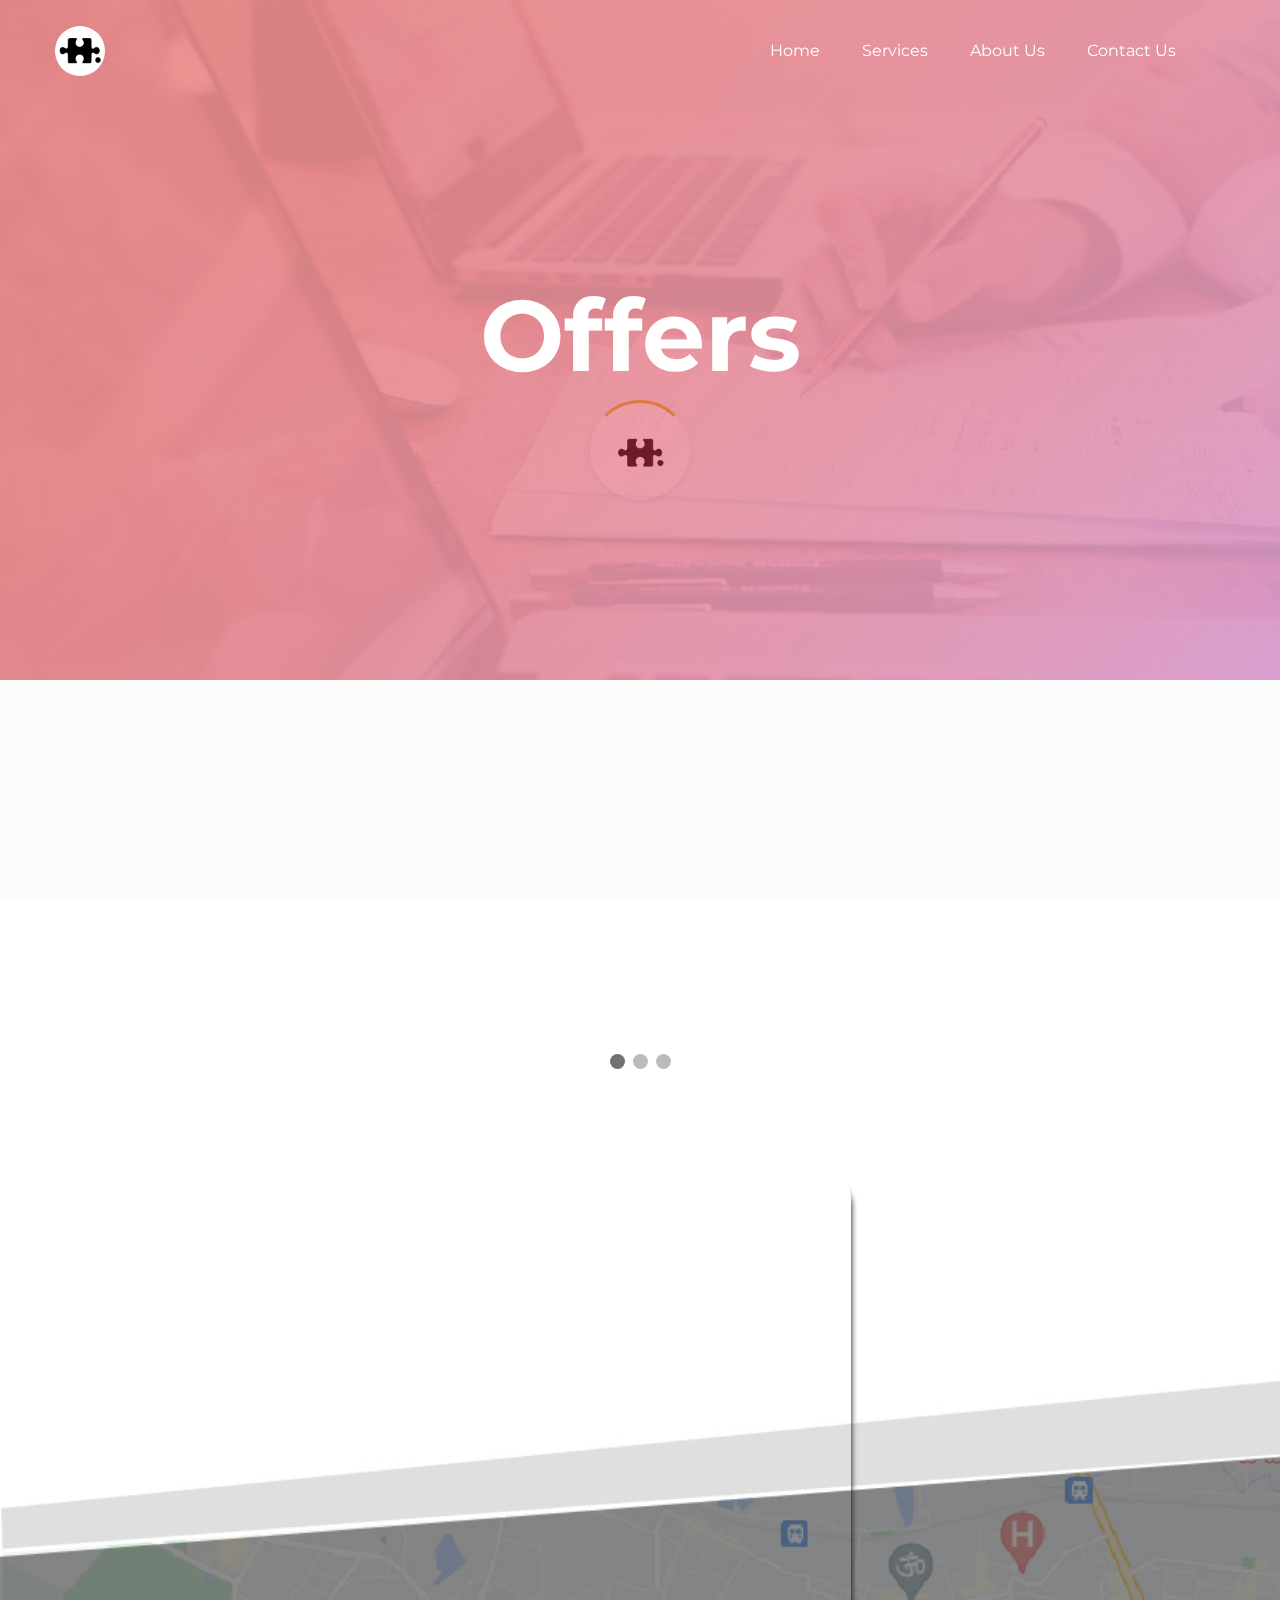
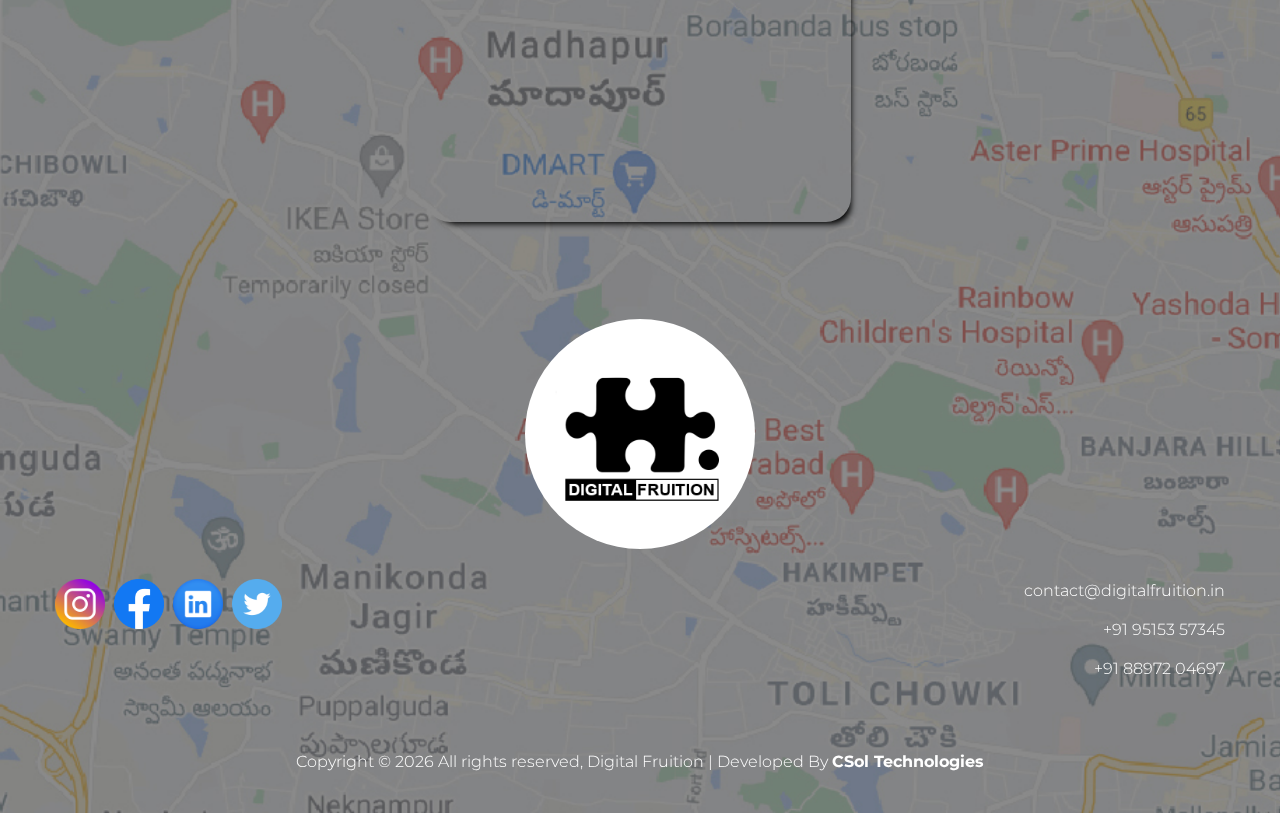
<file: offers.html>
<!DOCTYPE html>
<html class="no-js" lang="zxx">
    <head>
        <meta charset="utf-8">
        <meta http-equiv="x-ua-compatible" content="ie=edge">
        <title>Digital Fruition</title>
        <meta name="description" content="">
        <meta name="viewport" content="width=device-width, initial-scale=1">

        <link rel="manifest" href="site.webmanifest">
        <link rel="shortcut icon" type="image/x-icon" href="assets/img/favicon.png">

        <!-- CSS here -->
            <link rel="stylesheet" href="assets/css/bootstrap.min.css">
            <link rel="stylesheet" href="assets/css/owl.carousel.min.css">
            <link rel="stylesheet" href="assets/css/flaticon.css">
            <link rel="stylesheet" href="assets/css/slicknav.css">
            <link rel="stylesheet" href="assets/css/animate.min.css">
            <link rel="stylesheet" href="assets/css/magnific-popup.css">
            <link rel="stylesheet" href="assets/css/fontawesome-all.min.css">
            <link rel="stylesheet" href="assets/css/themify-icons.css">
            <link rel="stylesheet" href="assets/css/slick.css">
            <link rel="stylesheet" href="assets/css/nice-select.css">
            <link rel="stylesheet" href="assets/css/style.css">
            
   </head>
   <style>
        
        .mySlides {display: none;}
        img {vertical-align: middle;}

        /* Slideshow container */
        .slideshow-container {
          max-width: 1000px;
          position: relative;
          margin: auto;
        }

        /* Caption text */
        .text {
          color: #f2f2f2;
          font-size: 15px;
          padding: 8px 12px;
          position: absolute;
          bottom: 8px;
          width: 100%;
          text-align: center;
        }

        /* Number text (1/3 etc) */
        .numbertext {
          color: #f2f2f2;
          font-size: 12px;
          padding: 8px 12px;
          position: absolute;
          top: 0;
        }

        /* The dots/bullets/indicators */
        .dot {
          height: 15px;
          width: 15px;
          margin: 0 2px;
          background-color: #bbb;
          border-radius: 50%;
          display: inline-block;
          transition: background-color 0.6s ease;
        }

        .active {
          background-color: #717171;
        }

        /* Fading animation */
        .fade {
          -webkit-animation-name: fade;
          -webkit-animation-duration: 2.5s;
          animation-name: fade;
          animation-duration: 2.5s;
        }

        @-webkit-keyframes fade {
          from {opacity: 1} 
          to {opacity: 1}
        }

        @keyframes fade {
          from {opacity: 1} 
          to {opacity: 1}
        }

        /* On smaller screens, decrease text size */
        @media only screen and (max-width: 300px) {
          .text {font-size: 11px}
        }
        </style>
   <body>
       
    <!-- Preloader Start -->
    <div id="preloader-active">
        <div class="preloader d-flex align-items-center justify-content-center">
            <div class="preloader-inner position-relative">
                <div class="preloader-circle"></div>
                <div class="preloader-img pere-text">
                    <img src="assets/img/logo/logo.png" alt="">
                </div>
            </div>
        </div>
    </div>
    <!-- Preloader Start -->

    <header>
        <!-- Header Start -->
       <div class="header-area header-transparrent ">
            <div class="main-header header-sticky">
                <div class="container">
                    <div class="row align-items-center">
                        <!-- Logo -->
                        <div class="col-xl-2 col-lg-2 col-md-1">
                            <div class="logo">
                                <a href="index.html"><img src="assets/img/logo/logo.png" alt="" style="height: 50px;border-radius: 50%;"></a>
                            </div>
                        </div>
                        <div class="col-xl-10 col-lg-8 col-md-8">
                            <!-- Main-menu -->
                            <div class="main-menu f-right d-none d-lg-block">
                                <nav> 
                                    <ul id="navigation">    
                                        <li><a href="index.html"> Home</a></li>
                                         <li><a href="services.html">Services</a></li>
                                        <li><a href="about.html">About Us</a></li>
                                        <li><a href="contact.html">Contact Us</a></li>
                                       
                                       
                                    </ul>
                                </nav>
                            </div>
                        </div>             
                        
                        <!-- Mobile Menu -->
                        <div class="col-12">
                            <div class="mobile_menu d-block d-lg-none"></div>
                        </div>
                    </div>
                </div>
            </div>
       </div>
        <!-- Header End -->
    </header>
    <main>
        <!-- Slider Area Start-->
        <div class="services-area" style="background-image: url(assets/img/sbg.jpg);background-attachment: fixed;">
            <div class="container">

                <!-- Section-tittle -->
                <div class="row d-flex justify-content-center">
                    <div class="col-lg-8">
                        <div class="section-tittle text-center mb-80" style="padding-bottom: 60px;">
                             <h2 class="big-small" style="color: white;">Offers</h2>
                        </div>
                    </div>
                </div>
            </div>
        </div>
        <br><br>

        <div class="slideshow-container">

        <div class="mySlides fade">
          <div class="numbertext">1 / 3</div>
          <img src="assets/img/assoc/1.jpg" style="width:100%;height: 300px;">
          
        </div>

        <div class="mySlides fade">
          <div class="numbertext">2 / 3</div>
          <img src="assets/img/assoc/2.jpg" style="width:100%;height: 300px;">
          
        </div>

        <div class="mySlides fade">
          <div class="numbertext">3 / 3</div>
          <img src="assets/img/assoc/3.jpg" style="width:100%;height: 300px;">
          
        </div>

        </div>
        <br>

        <div style="text-align:center">
          <span class="dot"></span> 
          <span class="dot"></span> 
          <span class="dot"></span> 
        </div>
        <br>
        
        <script>
        var slideIndex = 0;
        showSlides();

        function showSlides() {
          var i;
          var slides = document.getElementsByClassName("mySlides");
          var dots = document.getElementsByClassName("dot");
          for (i = 0; i < slides.length; i++) {
            slides[i].style.display = "none";  
          }
          slideIndex++;
          if (slideIndex > slides.length) {slideIndex = 1}    
          for (i = 0; i < dots.length; i++) {
            dots[i].className = dots[i].className.replace(" active", "");
          }
          slides[slideIndex-1].style.display = "block";  
          dots[slideIndex-1].className += " active";
          setTimeout(showSlides, 2000); // Change image every 2 seconds
        }
        </script>


        
        <!-- have-project End -->

    </main>
    <br><br>
  <footer>

       <!-- Footer Start-->
      <div class="footer-main" style="background-image: url(assets/img/map.png);background-size: cover;">
        <br>
        <div class="container form-con">
                <iframe frameborder="0" style="height:650px;width:99%;border:none;" src='https://forms.zohopublic.in/digitalfruition/form/ContactForm/formperma/cMgjcQDul8EwfVX9fz2ZtwAuVdu3bizH1fJ_r7FwNUY' scrolling="no"></iframe>
                
                
            </div>
        <div class="footer-area footer-padding">

            <div class="container">
                <div class="footer-logo" style="text-align: center;">
                                 <a href="index.html"><img src="assets/img/logo/logo2_footer.png" alt="" style="height: 230px;border-radius: 50%;"></a>

                             </div>
                <div class="row d-flex justify-content-between">

                    <div class="col-lg-6 col-md-4 col-sm-8">
                       <div class="single-footer-caption mb-50">
                         <div class="single-footer-caption mb-30">
                              <!-- logo -->
                             
                             
                             <div class="footer-social">
                                <a href="https://instagram.com/digitalfruition?utm_medium=copy_link" target="black"><img src="assets/img/social/insta.png" style="height: 50px;"></a>
                                <a href="https://www.facebook.com/digitalfruition" target="black"><img src="assets/img/social/fb.png" style="height: 50px;"></a>
                                <a href="https://www.linkedin.com/company/digitalfruition" target="black"><img src="assets/img/social/in.png" style="height: 50px;"></a>
                                <a href="https://twitter.com/DigitalFruition" target="black"><img src="assets/img/social/tw.png" style="height: 50px;"></a>
                            </div>
                         </div>
                       </div>
                    </div>
                    <div class="col-lg-6 col-md-4 col-sm-5" style="text-align: right;">
                        <div class="single-footer-caption mb-50">
                            <div class="footer-tittle">
                                
                                <ul>
                                    <li><a style="color: white;" href="mailto:contact@digitalfruition.in">contact@digitalfruition.in</a></li>
                                    <li><a style="color: white;" href="tel://+91 9515357345">+91 95153 57345</a></li>
                                    <li><a style="color: white;" href="tel://+91 8897204697">+91 88972 04697</a></li>
                                </ul>
                            </div>
                        </div>
                    </div>
                    
                    
                </div>
            </div>
        </div>
        <!-- footer-bottom aera -->
        <div class="footer-bottom-area footer-bg">
            <div class="container">
                <div class="footer-border">
                     <div class="row d-flex align-items-center">
                         <div class="col-xl-12 ">
                             <div class="footer-copy-right text-center">
                                 <p>Copyright &copy; <script>document.write(new Date().getFullYear());</script> All rights reserved, Digital Fruition | Developed By <a href="https://www.csol.tech">CSol Technologies</a></p>
                             </div>
                         </div>
                     </div>
                </div>
            </div>
        </div>
      </div>
       <!-- Footer End-->

   </footer>
   
	<!-- JS here -->
	
		<!-- All JS Custom Plugins Link Here here -->
        <script src="./assets/js/vendor/modernizr-3.5.0.min.js"></script>
		
		<!-- Jquery, Popper, Bootstrap -->
		<script src="./assets/js/vendor/jquery-1.12.4.min.js"></script>
        <script src="./assets/js/popper.min.js"></script>
        <script src="./assets/js/bootstrap.min.js"></script>
	    <!-- Jquery Mobile Menu -->
        <script src="./assets/js/jquery.slicknav.min.js"></script>

		<!-- Jquery Slick , Owl-Carousel Plugins -->
        <script src="./assets/js/owl.carousel.min.js"></script>
        <script src="./assets/js/slick.min.js"></script>
        <!-- Date Picker -->
        <script src="./assets/js/gijgo.min.js"></script>
		<!-- One Page, Animated-HeadLin -->
        <script src="./assets/js/wow.min.js"></script>
		<script src="./assets/js/animated.headline.js"></script>
        <script src="./assets/js/jquery.magnific-popup.js"></script>

	
        
        <!-- contact js -->
        <script src="./assets/js/contact.js"></script>
        <script src="./assets/js/jquery.form.js"></script>
        <script src="./assets/js/jquery.validate.min.js"></script>
        <script src="./assets/js/mail-script.js"></script>
        <script src="./assets/js/jquery.ajaxchimp.min.js"></script>
        
		<!-- Jquery Plugins, main Jquery -->	
        <script src="./assets/js/plugins.js"></script>
        <script src="./assets/js/main.js"></script>
        

    </body>
</html>
</file>
<file: assets/css/flaticon.css>
/*
  	Flaticon icon font: Flaticon
  	Creation date: 03/02/2020 09:43
  	*/

@font-face {
  font-family: "Flaticon";
  src: url("../fonts/Flaticon.eot");
  src: url("../fonts/Flaticon.eot?#iefix") format("embedded-opentype"),
       url("../fonts/Flaticon.woff2") format("woff2"),
       url("../fonts/Flaticon.woff") format("woff"),
       url("../fonts/Flaticon.ttf") format("truetype"),
       url("../fonts/Flaticon.svg#Flaticon") format("svg");
  font-weight: normal;
  font-style: normal;
}

@media screen and (-webkit-min-device-pixel-ratio:0) {
  @font-face {
    font-family: "Flaticon";
    src: url("../fonts/Flaticon.svg#Flaticon") format("svg");
  }
}

[class^="flaticon-"]:before, [class*=" flaticon-"]:before,
[class^="flaticon-"]:after, [class*=" flaticon-"]:after {   
font-family: Flaticon;

}

.flaticon-chart:before { content: "\f100";font-size: 130px; }
.flaticon-speaker:before { content: "\f101";font-size: 130px; }
.flaticon-growth:before { content: "\f102";font-size: 130px; }
.flaticon-social-media-marketing:before { content: "\f103";font-size: 130px; }
.flaticon-tasks:before { content: "\f104";font-size: 130px; }
.flaticon-project:before { content: "\f105";font-size: 130px; }
.flaticon-award:before { content: "\f106";font-size: 130px; }
.flaticon-quote:before { content: "\f107";font-size: 130px; }
.flaticon-quote-1:before { content: "\f108";font-size: 130px; }
</file>
<file: assets/css/themify-icons.css>
@font-face {
	font-family: 'themify';
	src:url('../fonts/themify.eot?-fvbane');


	src:url('../fonts/themify.eot?#iefix-fvbane') format('embedded-opentype'),
		url('../fonts/themify.woff?-fvbane') format('woff'),
		url('../fonts/themify.ttf?-fvbane') format('truetype'),
		url('../fonts/themify.svg?-fvbane#themify') format('svg');
	font-weight: normal;
	font-style: normal;
}

[class^="ti-"], [class*=" ti-"] {
	font-family: 'themify';
	speak: none;
	font-style: normal;
	font-weight: normal;
	font-variant: normal;
	text-transform: none;
	line-height: 1;

	/* Better Font Rendering =========== */
	-webkit-font-smoothing: antialiased;
	-moz-osx-font-smoothing: grayscale;
}

.ti-wand:before {
	content: "\e600";
}
.ti-volume:before {
	content: "\e601";
}
.ti-user:before {
	content: "\e602";
}
.ti-unlock:before {
	content: "\e603";
}
.ti-unlink:before {
	content: "\e604";
}
.ti-trash:before {
	content: "\e605";
}
.ti-thought:before {
	content: "\e606";
}
.ti-target:before {
	content: "\e607";
}
.ti-tag:before {
	content: "\e608";
}
.ti-tablet:before {
	content: "\e609";
}
.ti-star:before {
	content: "\e60a";
}
.ti-spray:before {
	content: "\e60b";
}
.ti-signal:before {
	content: "\e60c";
}
.ti-shopping-cart:before {
	content: "\e60d";
}
.ti-shopping-cart-full:before {
	content: "\e60e";
}
.ti-settings:before {
	content: "\e60f";
}
.ti-search:before {
	content: "\e610";
}
.ti-zoom-in:before {
	content: "\e611";
}
.ti-zoom-out:before {
	content: "\e612";
}
.ti-cut:before {
	content: "\e613";
}
.ti-ruler:before {
	content: "\e614";
}
.ti-ruler-pencil:before {
	content: "\e615";
}
.ti-ruler-alt:before {
	content: "\e616";
}
.ti-bookmark:before {
	content: "\e617";
}
.ti-bookmark-alt:before {
	content: "\e618";
}
.ti-reload:before {
	content: "\e619";
}
.ti-plus:before {
	content: "\e61a";
}
.ti-pin:before {
	content: "\e61b";
}
.ti-pencil:before {
	content: "\e61c";
}
.ti-pencil-alt:before {
	content: "\e61d";
}
.ti-paint-roller:before {
	content: "\e61e";
}
.ti-paint-bucket:before {
	content: "\e61f";
}
.ti-na:before {
	content: "\e620";
}
.ti-mobile:before {
	content: "\e621";
}
.ti-minus:before {
	content: "\e622";
}
.ti-medall:before {
	content: "\e623";
}
.ti-medall-alt:before {
	content: "\e624";
}
.ti-marker:before {
	content: "\e625";
}
.ti-marker-alt:before {
	content: "\e626";
}
.ti-arrow-up:before {
	content: "\e627";
}
.ti-arrow-right:before {
	content: "\e628";
}
.ti-arrow-left:before {
	content: "\e629";
}
.ti-arrow-down:before {
	content: "\e62a";
}
.ti-lock:before {
	content: "\e62b";
}
.ti-location-arrow:before {
	content: "\e62c";
}
.ti-link:before {
	content: "\e62d";
}
.ti-layout:before {
	content: "\e62e";
}
.ti-layers:before {
	content: "\e62f";
}
.ti-layers-alt:before {
	content: "\e630";
}
.ti-key:before {
	content: "\e631";
}
.ti-import:before {
	content: "\e632";
}
.ti-image:before {
	content: "\e633";
}
.ti-heart:before {
	content: "\e634";
}
.ti-heart-broken:before {
	content: "\e635";
}
.ti-hand-stop:before {
	content: "\e636";
}
.ti-hand-open:before {
	content: "\e637";
}
.ti-hand-drag:before {
	content: "\e638";
}
.ti-folder:before {
	content: "\e639";
}
.ti-flag:before {
	content: "\e63a";
}
.ti-flag-alt:before {
	content: "\e63b";
}
.ti-flag-alt-2:before {
	content: "\e63c";
}
.ti-eye:before {
	content: "\e63d";
}
.ti-export:before {
	content: "\e63e";
}
.ti-exchange-vertical:before {
	content: "\e63f";
}
.ti-desktop:before {
	content: "\e640";
}
.ti-cup:before {
	content: "\e641";
}
.ti-crown:before {
	content: "\e642";
}
.ti-comments:before {
	content: "\e643";
}
.ti-comment:before {
	content: "\e644";
}
.ti-comment-alt:before {
	content: "\e645";
}
.ti-close:before {
	content: "\e646";
}
.ti-clip:before {
	content: "\e647";
}
.ti-angle-up:before {
	content: "\e648";
}
.ti-angle-right:before {
	content: "\e649";
}
.ti-angle-left:before {
	content: "\e64a";
}
.ti-angle-down:before {
	content: "\e64b";
}
.ti-check:before {
	content: "\e64c";
}
.ti-check-box:before {
	content: "\e64d";
}
.ti-camera:before {
	content: "\e64e";
}
.ti-announcement:before {
	content: "\e64f";
}
.ti-brush:before {
	content: "\e650";
}
.ti-briefcase:before {
	content: "\e651";
}
.ti-bolt:before {
	content: "\e652";
}
.ti-bolt-alt:before {
	content: "\e653";
}
.ti-blackboard:before {
	content: "\e654";
}
.ti-bag:before {
	content: "\e655";
}
.ti-move:before {
	content: "\e656";
}
.ti-arrows-vertical:before {
	content: "\e657";
}
.ti-arrows-horizontal:before {
	content: "\e658";
}
.ti-fullscreen:before {
	content: "\e659";
}
.ti-arrow-top-right:before {
	content: "\e65a";
}
.ti-arrow-top-left:before {
	content: "\e65b";
}
.ti-arrow-circle-up:before {
	content: "\e65c";
}
.ti-arrow-circle-right:before {
	content: "\e65d";
}
.ti-arrow-circle-left:before {
	content: "\e65e";
}
.ti-arrow-circle-down:before {
	content: "\e65f";
}
.ti-angle-double-up:before {
	content: "\e660";
}
.ti-angle-double-right:before {
	content: "\e661";
}
.ti-angle-double-left:before {
	content: "\e662";
}
.ti-angle-double-down:before {
	content: "\e663";
}
.ti-zip:before {
	content: "\e664";
}
.ti-world:before {
	content: "\e665";
}
.ti-wheelchair:before {
	content: "\e666";
}
.ti-view-list:before {
	content: "\e667";
}
.ti-view-list-alt:before {
	content: "\e668";
}
.ti-view-grid:before {
	content: "\e669";
}
.ti-uppercase:before {
	content: "\e66a";
}
.ti-upload:before {
	content: "\e66b";
}
.ti-underline:before {
	content: "\e66c";
}
.ti-truck:before {
	content: "\e66d";
}
.ti-timer:before {
	content: "\e66e";
}
.ti-ticket:before {
	content: "\e66f";
}
.ti-thumb-up:before {
	content: "\e670";
}
.ti-thumb-down:before {
	content: "\e671";
}
.ti-text:before {
	content: "\e672";
}
.ti-stats-up:before {
	content: "\e673";
}
.ti-stats-down:before {
	content: "\e674";
}
.ti-split-v:before {
	content: "\e675";
}
.ti-split-h:before {
	content: "\e676";
}
.ti-smallcap:before {
	content: "\e677";
}
.ti-shine:before {
	content: "\e678";
}
.ti-shift-right:before {
	content: "\e679";
}
.ti-shift-left:before {
	content: "\e67a";
}
.ti-shield:before {
	content: "\e67b";
}
.ti-notepad:before {
	content: "\e67c";
}
.ti-server:before {
	content: "\e67d";
}
.ti-quote-right:before {
	content: "\e67e";
}
.ti-quote-left:before {
	content: "\e67f";
}
.ti-pulse:before {
	content: "\e680";
}
.ti-printer:before {
	content: "\e681";
}
.ti-power-off:before {
	content: "\e682";
}
.ti-plug:before {
	content: "\e683";
}
.ti-pie-chart:before {
	content: "\e684";
}
.ti-paragraph:before {
	content: "\e685";
}
.ti-panel:before {
	content: "\e686";
}
.ti-package:before {
	content: "\e687";
}
.ti-music:before {
	content: "\e688";
}
.ti-music-alt:before {
	content: "\e689";
}
.ti-mouse:before {
	content: "\e68a";
}
.ti-mouse-alt:before {
	content: "\e68b";
}
.ti-money:before {
	content: "\e68c";
}
.ti-microphone:before {
	content: "\e68d";
}
.ti-menu:before {
	content: "\e68e";
}
.ti-menu-alt:before {
	content: "\e68f";
}
.ti-map:before {
	content: "\e690";
}
.ti-map-alt:before {
	content: "\e691";
}
.ti-loop:before {
	content: "\e692";
}
.ti-location-pin:before {
	content: "\e693";
}
.ti-list:before {
	content: "\e694";
}
.ti-light-bulb:before {
	content: "\e695";
}
.ti-Italic:before {
	content: "\e696";
}
.ti-info:before {
	content: "\e697";
}
.ti-infinite:before {
	content: "\e698";
}
.ti-id-badge:before {
	content: "\e699";
}
.ti-hummer:before {
	content: "\e69a";
}
.ti-home:before {
	content: "\e69b";
}
.ti-help:before {
	content: "\e69c";
}
.ti-headphone:before {
	content: "\e69d";
}
.ti-harddrives:before {
	content: "\e69e";
}
.ti-harddrive:before {
	content: "\e69f";
}
.ti-gift:before {
	content: "\e6a0";
}
.ti-game:before {
	content: "\e6a1";
}
.ti-filter:before {
	content: "\e6a2";
}
.ti-files:before {
	content: "\e6a3";
}
.ti-file:before {
	content: "\e6a4";
}
.ti-eraser:before {
	content: "\e6a5";
}
.ti-envelope:before {
	content: "\e6a6";
}
.ti-download:before {
	content: "\e6a7";
}
.ti-direction:before {
	content: "\e6a8";
}
.ti-direction-alt:before {
	content: "\e6a9";
}
.ti-dashboard:before {
	content: "\e6aa";
}
.ti-control-stop:before {
	content: "\e6ab";
}
.ti-control-shuffle:before {
	content: "\e6ac";
}
.ti-control-play:before {
	content: "\e6ad";
}
.ti-control-pause:before {
	content: "\e6ae";
}
.ti-control-forward:before {
	content: "\e6af";
}
.ti-control-backward:before {
	content: "\e6b0";
}
.ti-cloud:before {
	content: "\e6b1";
}
.ti-cloud-up:before {
	content: "\e6b2";
}
.ti-cloud-down:before {
	content: "\e6b3";
}
.ti-clipboard:before {
	content: "\e6b4";
}
.ti-car:before {
	content: "\e6b5";
}
.ti-calendar:before {
	content: "\e6b6";
}
.ti-book:before {
	content: "\e6b7";
}
.ti-bell:before {
	content: "\e6b8";
}
.ti-basketball:before {
	content: "\e6b9";
}
.ti-bar-chart:before {
	content: "\e6ba";
}
.ti-bar-chart-alt:before {
	content: "\e6bb";
}
.ti-back-right:before {
	content: "\e6bc";
}
.ti-back-left:before {
	content: "\e6bd";
}
.ti-arrows-corner:before {
	content: "\e6be";
}
.ti-archive:before {
	content: "\e6bf";
}
.ti-anchor:before {
	content: "\e6c0";
}
.ti-align-right:before {
	content: "\e6c1";
}
.ti-align-left:before {
	content: "\e6c2";
}
.ti-align-justify:before {
	content: "\e6c3";
}
.ti-align-center:before {
	content: "\e6c4";
}
.ti-alert:before {
	content: "\e6c5";
}
.ti-alarm-clock:before {
	content: "\e6c6";
}
.ti-agenda:before {
	content: "\e6c7";
}
.ti-write:before {
	content: "\e6c8";
}
.ti-window:before {
	content: "\e6c9";
}
.ti-widgetized:before {
	content: "\e6ca";
}
.ti-widget:before {
	content: "\e6cb";
}
.ti-widget-alt:before {
	content: "\e6cc";
}
.ti-wallet:before {
	content: "\e6cd";
}
.ti-video-clapper:before {
	content: "\e6ce";
}
.ti-video-camera:before {
	content: "\e6cf";
}
.ti-vector:before {
	content: "\e6d0";
}
.ti-themify-logo:before {
	content: "\e6d1";
}
.ti-themify-favicon:before {
	content: "\e6d2";
}
.ti-themify-favicon-alt:before {
	content: "\e6d3";
}
.ti-support:before {
	content: "\e6d4";
}
.ti-stamp:before {
	content: "\e6d5";
}
.ti-split-v-alt:before {
	content: "\e6d6";
}
.ti-slice:before {
	content: "\e6d7";
}
.ti-shortcode:before {
	content: "\e6d8";
}
.ti-shift-right-alt:before {
	content: "\e6d9";
}
.ti-shift-left-alt:before {
	content: "\e6da";
}
.ti-ruler-alt-2:before {
	content: "\e6db";
}
.ti-receipt:before {
	content: "\e6dc";
}
.ti-pin2:before {
	content: "\e6dd";
}
.ti-pin-alt:before {
	content: "\e6de";
}
.ti-pencil-alt2:before {
	content: "\e6df";
}
.ti-palette:before {
	content: "\e6e0";
}
.ti-more:before {
	content: "\e6e1";
}
.ti-more-alt:before {
	content: "\e6e2";
}
.ti-microphone-alt:before {
	content: "\e6e3";
}
.ti-magnet:before {
	content: "\e6e4";
}
.ti-line-double:before {
	content: "\e6e5";
}
.ti-line-dotted:before {
	content: "\e6e6";
}
.ti-line-dashed:before {
	content: "\e6e7";
}
.ti-layout-width-full:before {
	content: "\e6e8";
}
.ti-layout-width-default:before {
	content: "\e6e9";
}
.ti-layout-width-default-alt:before {
	content: "\e6ea";
}
.ti-layout-tab:before {
	content: "\e6eb";
}
.ti-layout-tab-window:before {
	content: "\e6ec";
}
.ti-layout-tab-v:before {
	content: "\e6ed";
}
.ti-layout-tab-min:before {
	content: "\e6ee";
}
.ti-layout-slider:before {
	content: "\e6ef";
}
.ti-layout-slider-alt:before {
	content: "\e6f0";
}
.ti-layout-sidebar-right:before {
	content: "\e6f1";
}
.ti-layout-sidebar-none:before {
	content: "\e6f2";
}
.ti-layout-sidebar-left:before {
	content: "\e6f3";
}
.ti-layout-placeholder:before {
	content: "\e6f4";
}
.ti-layout-menu:before {
	content: "\e6f5";
}
.ti-layout-menu-v:before {
	content: "\e6f6";
}
.ti-layout-menu-separated:before {
	content: "\e6f7";
}
.ti-layout-menu-full:before {
	content: "\e6f8";
}
.ti-layout-media-right-alt:before {
	content: "\e6f9";
}
.ti-layout-media-right:before {
	content: "\e6fa";
}
.ti-layout-media-overlay:before {
	content: "\e6fb";
}
.ti-layout-media-overlay-alt:before {
	content: "\e6fc";
}
.ti-layout-media-overlay-alt-2:before {
	content: "\e6fd";
}
.ti-layout-media-left-alt:before {
	content: "\e6fe";
}
.ti-layout-media-left:before {
	content: "\e6ff";
}
.ti-layout-media-center-alt:before {
	content: "\e700";
}
.ti-layout-media-center:before {
	content: "\e701";
}
.ti-layout-list-thumb:before {
	content: "\e702";
}
.ti-layout-list-thumb-alt:before {
	content: "\e703";
}
.ti-layout-list-post:before {
	content: "\e704";
}
.ti-layout-list-large-image:before {
	content: "\e705";
}
.ti-layout-line-solid:before {
	content: "\e706";
}
.ti-layout-grid4:before {
	content: "\e707";
}
.ti-layout-grid3:before {
	content: "\e708";
}
.ti-layout-grid2:before {
	content: "\e709";
}
.ti-layout-grid2-thumb:before {
	content: "\e70a";
}
.ti-layout-cta-right:before {
	content: "\e70b";
}
.ti-layout-cta-left:before {
	content: "\e70c";
}
.ti-layout-cta-center:before {
	content: "\e70d";
}
.ti-layout-cta-btn-right:before {
	content: "\e70e";
}
.ti-layout-cta-btn-left:before {
	content: "\e70f";
}
.ti-layout-column4:before {
	content: "\e710";
}
.ti-layout-column3:before {
	content: "\e711";
}
.ti-layout-column2:before {
	content: "\e712";
}
.ti-layout-accordion-separated:before {
	content: "\e713";
}
.ti-layout-accordion-merged:before {
	content: "\e714";
}
.ti-layout-accordion-list:before {
	content: "\e715";
}
.ti-ink-pen:before {
	content: "\e716";
}
.ti-info-alt:before {
	content: "\e717";
}
.ti-help-alt:before {
	content: "\e718";
}
.ti-headphone-alt:before {
	content: "\e719";
}
.ti-hand-point-up:before {
	content: "\e71a";
}
.ti-hand-point-right:before {
	content: "\e71b";
}
.ti-hand-point-left:before {
	content: "\e71c";
}
.ti-hand-point-down:before {
	content: "\e71d";
}
.ti-gallery:before {
	content: "\e71e";
}
.ti-face-smile:before {
	content: "\e71f";
}
.ti-face-sad:before {
	content: "\e720";
}
.ti-credit-card:before {
	content: "\e721";
}
.ti-control-skip-forward:before {
	content: "\e722";
}
.ti-control-skip-backward:before {
	content: "\e723";
}
.ti-control-record:before {
	content: "\e724";
}
.ti-control-eject:before {
	content: "\e725";
}
.ti-comments-smiley:before {
	content: "\e726";
}
.ti-brush-alt:before {
	content: "\e727";
}
.ti-youtube:before {
	content: "\e728";
}
.ti-vimeo:before {
	content: "\e729";
}
.ti-twitter:before {
	content: "\e72a";
}
.ti-time:before {
	content: "\e72b";
}
.ti-tumblr:before {
	content: "\e72c";
}
.ti-skype:before {
	content: "\e72d";
}
.ti-share:before {
	content: "\e72e";
}
.ti-share-alt:before {
	content: "\e72f";
}
.ti-rocket:before {
	content: "\e730";
}
.ti-pinterest:before {
	content: "\e731";
}
.ti-new-window:before {
	content: "\e732";
}
.ti-microsoft:before {
	content: "\e733";
}
.ti-list-ol:before {
	content: "\e734";
}
.ti-linkedin:before {
	content: "\e735";
}
.ti-layout-sidebar-2:before {
	content: "\e736";
}
.ti-layout-grid4-alt:before {
	content: "\e737";
}
.ti-layout-grid3-alt:before {
	content: "\e738";
}
.ti-layout-grid2-alt:before {
	content: "\e739";
}
.ti-layout-column4-alt:before {
	content: "\e73a";
}
.ti-layout-column3-alt:before {
	content: "\e73b";
}
.ti-layout-column2-alt:before {
	content: "\e73c";
}
.ti-instagram:before {
	content: "\e73d";
}
.ti-google:before {
	content: "\e73e";
}
.ti-github:before {
	content: "\e73f";
}
.ti-flickr:before {
	content: "\e740";
}
.ti-facebook:before {
	content: "\e741";
}
.ti-dropbox:before {
	content: "\e742";
}
.ti-dribbble:before {
	content: "\e743";
}
.ti-apple:before {
	content: "\e744";
}
.ti-android:before {
	content: "\e745";
}
.ti-save:before {
	content: "\e746";
}
.ti-save-alt:before {
	content: "\e747";
}
.ti-yahoo:before {
	content: "\e748";
}
.ti-wordpress:before {
	content: "\e749";
}
.ti-vimeo-alt:before {
	content: "\e74a";
}
.ti-twitter-alt:before {
	content: "\e74b";
}
.ti-tumblr-alt:before {
	content: "\e74c";
}
.ti-trello:before {
	content: "\e74d";
}
.ti-stack-overflow:before {
	content: "\e74e";
}
.ti-soundcloud:before {
	content: "\e74f";
}
.ti-sharethis:before {
	content: "\e750";
}
.ti-sharethis-alt:before {
	content: "\e751";
}
.ti-reddit:before {
	content: "\e752";
}
.ti-pinterest-alt:before {
	content: "\e753";
}
.ti-microsoft-alt:before {
	content: "\e754";
}
.ti-linux:before {
	content: "\e755";
}
.ti-jsfiddle:before {
	content: "\e756";
}
.ti-joomla:before {
	content: "\e757";
}
.ti-html5:before {
	content: "\e758";
}
.ti-flickr-alt:before {
	content: "\e759";
}
.ti-email:before {
	content: "\e75a";
}
.ti-drupal:before {
	content: "\e75b";
}
.ti-dropbox-alt:before {
	content: "\e75c";
}
.ti-css3:before {
	content: "\e75d";
}
.ti-rss:before {
	content: "\e75e";
}
.ti-rss-alt:before {
	content: "\e75f";
}
</file>
<file: assets/css/nice-select.css>
.nice-select {
  -webkit-tap-highlight-color: transparent;
  background-color: #fff;
  border-radius: 5px;
  border: solid 1px #e8e8e8;
  box-sizing: border-box;
  clear: both;
  cursor: pointer;
  display: block;
  float: left;
  font-family: inherit;
  font-size: 14px;
  font-weight: normal;
  height: 42px;
  line-height: 40px;
  outline: none;
  padding-left: 18px;
  padding-right: 30px;
  position: relative;
  text-align: left !important;
  -webkit-transition: all 0.2s ease-in-out;
  transition: all 0.2s ease-in-out;
  -webkit-user-select: none;
     -moz-user-select: none;
      -ms-user-select: none;
          user-select: none;
  white-space: nowrap;
  width: auto; }
  .nice-select:hover {
    border-color: #dbdbdb; }
  .nice-select:active, .nice-select.open, .nice-select:focus {
    border-color: #999; }
  .nice-select:after {
    border-bottom: 2px solid #999;
    border-right: 2px solid #999;
    content: '';
    display: block;
    height: 5px;
    margin-top: -4px;
    pointer-events: none;
    position: absolute;
    right: 12px;
    top: 50%;
    -webkit-transform-origin: 66% 66%;
        -ms-transform-origin: 66% 66%;
            transform-origin: 66% 66%;
    -webkit-transform: rotate(45deg);
        -ms-transform: rotate(45deg);
            transform: rotate(45deg);
    -webkit-transition: all 0.15s ease-in-out;
    transition: all 0.15s ease-in-out;
    width: 5px; }
  .nice-select.open:after {
    -webkit-transform: rotate(-135deg);
        -ms-transform: rotate(-135deg);
            transform: rotate(-135deg); }
  .nice-select.open .list {
    opacity: 1;
    pointer-events: auto;
    -webkit-transform: scale(1) translateY(0);
        -ms-transform: scale(1) translateY(0);
            transform: scale(1) translateY(0); }
  .nice-select.disabled {
    border-color: #ededed;
    color: #999;
    pointer-events: none; }
    .nice-select.disabled:after {
      border-color: #cccccc; }
  .nice-select.wide {
    width: 100%; }
    .nice-select.wide .list {
      left: 0 !important;
      right: 0 !important; }
  .nice-select.right {
    float: right; }
    .nice-select.right .list {
      left: auto;
      right: 0; }
  .nice-select.small {
    font-size: 12px;
    height: 36px;
    line-height: 34px; }
    .nice-select.small:after {
      height: 4px;
      width: 4px; }
    .nice-select.small .option {
      line-height: 34px;
      min-height: 34px; }
  .nice-select .list {
    background-color: #fff;
    border-radius: 5px;
    box-shadow: 0 0 0 1px rgba(68, 68, 68, 0.11);
    box-sizing: border-box;
    margin-top: 4px;
    opacity: 0;
    overflow: hidden;
    padding: 0;
    pointer-events: none;
    position: absolute;
    top: 100%;
    left: 0;
    -webkit-transform-origin: 50% 0;
        -ms-transform-origin: 50% 0;
            transform-origin: 50% 0;
    -webkit-transform: scale(0.75) translateY(-21px);
        -ms-transform: scale(0.75) translateY(-21px);
            transform: scale(0.75) translateY(-21px);
    -webkit-transition: all 0.2s cubic-bezier(0.5, 0, 0, 1.25), opacity 0.15s ease-out;
    transition: all 0.2s cubic-bezier(0.5, 0, 0, 1.25), opacity 0.15s ease-out;
    z-index: 9; }
    .nice-select .list:hover .option:not(:hover) {
      background-color: transparent !important; }
  .nice-select .option {
    cursor: pointer;
    font-weight: 400;
    line-height: 40px;
    list-style: none;
    min-height: 40px;
    outline: none;
    padding-left: 18px;
    padding-right: 29px;
    text-align: left;
    -webkit-transition: all 0.2s;
    transition: all 0.2s; }
    .nice-select .option:hover, .nice-select .option.focus, .nice-select .option.selected.focus {
      background-color: #f6f6f6; }
    .nice-select .option.selected {
      font-weight: bold; }
    .nice-select .option.disabled {
      background-color: transparent;
      color: #999;
      cursor: default; }

.no-csspointerevents .nice-select .list {
  display: none; }

.no-csspointerevents .nice-select.open .list {
  display: block; }
</file>
<file: assets/css/style.css>
@import url("https://fonts.googleapis.com/css?family=Montserrat:100i,200,300,300i,400,500,600,700,800,900&display=swap");.white-bg{background:#ffffff}.gray-bg{background:#f5f5f5}.gray-bg{background:#f7f7fd}.white-bg{background:#fff}.black-bg{background:#16161a}.theme-bg{background:#e7bc33}.brand-bg{background:#f1f4fa}.testimonial-bg{background:#f9fafc}.white-color{color:#fff}.black-color{color:#16161a}.theme-color{color:#e7bc33}.boxed-btn{background:#fff;color:#e7bc33 !important;display:inline-block;padding:18px 44px;font-family:"Montserrat",sans-serif;font-size:14px;font-weight:400;border:0;border:1px solid #e7bc33;letter-spacing:3px;text-align:center;color:#e7bc33;text-transform:uppercase;cursor:pointer}.boxed-btn:hover{background:#e7bc33;color:#fff !important;border:1px solid #e7bc33}.boxed-btn:focus{outline:none}.boxed-btn.large-width{width:220px}[data-overlay]{position:relative;background-size:cover;background-repeat:no-repeat;background-position:center center}[data-overlay]::before{position:absolute;left:0;top:0;right:0;bottom:0;content:""}[data-opacity="1"]::before{opacity:0.1}[data-opacity="2"]::before{opacity:0.2}[data-opacity="3"]::before{opacity:0.3}[data-opacity="4"]::before{opacity:0.4}[data-opacity="5"]::before{opacity:0.5}[data-opacity="6"]::before{opacity:0.6}[data-opacity="7"]::before{opacity:0.7}[data-opacity="8"]::before{opacity:0.8}[data-opacity="9"]::before{opacity:0.9}body{overflow-x: hidden !important;font-family:"Montserrat",sans-serif;font-weight:normal;font-style:normal}h1,h2,h3,h4,h5,h6{font-family:"Montserrat",sans-serif;color:#2b2b2b;margin-top:0px;font-style:normal;font-weight:500;text-transform:normal}p{font-family:"Montserrat",sans-serif;color:#707b8e;font-size:16px;line-height:30px;margin-bottom:15px;font-weight:normal}.bg-img-1{background-image:url(../img/slider/slider-img-1.jpg)}.bg-img-2{background-image:url(../img/background-img/bg-img-2.jpg)}.cta-bg-1{background-image:url(../img/background-img/bg-img-3.jpg)}.img{max-width:100%;-webkit-transition:all .3s ease-out 0s;-moz-transition:all .3s ease-out 0s;-ms-transition:all .3s ease-out 0s;-o-transition:all .3s ease-out 0s;transition:all .3s ease-out 0s}.f-left{float:left}.f-right{float:right}.fix{overflow:hidden}.clear{clear:both}a,.button{-webkit-transition:all .3s ease-out 0s;-moz-transition:all .3s ease-out 0s;-ms-transition:all .3s ease-out 0s;-o-transition:all .3s ease-out 0s;transition:all .3s ease-out 0s}a:focus,.button:focus{text-decoration:none;outline:none}a{color:#635c5c}a:hover{color:#fff}a:focus,a:hover,.portfolio-cat a:hover,.footer -menu li a:hover{text-decoration:none}a,button{color:#fff;outline:medium none}button:focus,input:focus,input:focus,textarea,textarea:focus{outline:0}.uppercase{text-transform:uppercase}input:focus::-moz-placeholder{opacity:0;-webkit-transition:.4s;-o-transition:.4s;transition:.4s}.capitalize{text-transform:capitalize}h1 a,h2 a,h3 a,h4 a,h5 a,h6 a{color:inherit}ul{margin:0px;padding:0px}li{list-style:none}hr{border-bottom:1px solid #eceff8;border-top:0 none;margin:30px 0;padding:0}.theme-overlay{position:relative}.theme-overlay::before{background:#1696e7 none repeat scroll 0 0;content:"";height:100%;left:0;opacity:0.6;position:absolute;top:0;width:100%}.overlay{position:relative;z-index:0}.overlay::before{position:absolute;content:"";top:0;left:0;width:100%;height:100%;z-index:-1}.overlay2{position:relative;z-index:0}.overlay2::before{position:absolute;content:"";background-color:#2E2200;top:0;left:0;width:100%;height:100%;z-index:-1;opacity:0.5}.section-padding{padding-top:120px;padding-bottom:120px}.separator{border-top:1px solid #f2f2f2}.mb-90{margin-bottom:90px}@media (max-width: 767px){.mb-90{margin-bottom:30px}}@media (min-width: 768px) and (max-width: 991px){.mb-90{margin-bottom:45px}}.owl-carousel .owl-nav div{background:rgba(255,255,255,0.8) none repeat scroll 0 0;height:40px;left:20px;line-height:40px;font-size:22px;color:#646464;opacity:1;visibility:visible;position:absolute;text-align:center;top:50%;transform:translateY(-50%);transition:all 0.3s ease 0s;width:40px}.owl-carousel .owl-nav div.owl-next{left:auto;right:-30px}.owl-carousel .owl-nav div.owl-next i{position:relative;right:0;top:1px}.owl-carousel .owl-nav div.owl-prev i{position:relative;right:1px;top:0px}.owl-carousel:hover .owl-nav div{opacity:1;visibility:visible}.owl-carousel:hover .owl-nav div:hover{color:#fff;background:#ff3500}.btn{background:#e7bc33;-moz-user-select:none;text-transform:capitalize;color:#fff;cursor:pointer;display:inline-block;font-size:16px;font-weight:400;letter-spacing:1px;line-height:0;margin-bottom:0;padding:30px 44px;border-radius:5px;min-width:200px;cursor:pointer;transition:color 0.4s linear;position:relative;z-index:1;border:0;overflow:hidden;margin:0}.btn::before{content:"";position:absolute;left:0;top:0;width:100%;height:100%;background:#e7bc33;z-index:1;border-radius:5px;transition:transform 0.5s;transition-timing-function:ease;transform-origin:0 0;transition-timing-function:cubic-bezier(0.5, 1.6, 0.4, 0.7);transform:scaleX(0)}.btn:hover::before{transform:scaleX(1);color:#fff !important;z-index:-1}.header-btn{background:#e7bc33;padding:20px 11px;min-width:120px;position:relative}.header-btn::before{background:#e7bc33}.btn-ans{background:#fff;position:relative;color:black}.btn-ans::before{background:#e7bc33;color:black}.btn.focus,.btn:focus{outline:0;box-shadow:none}.hero-btn{padding:30px 56px}.border-btn{background:none;-moz-user-select:none;border:2px solid #e7bc33;padding:18px 38px;margin:10px;text-transform:capitalize;color:#e7bc33;cursor:pointer;display:inline-block;font-size:14px;font-weight:500;letter-spacing:1px;margin-bottom:0;border-radius:5px;position:relative;transition:color 0.4s linear;position:relative;overflow:hidden;margin:0}.border-btn::before{border:2px solid transparent;content:"";position:absolute;left:0;top:0;width:100%;height:100%;background:#e7bc33;z-index:-1;transition:transform 0.5s;transition-timing-function:ease;transform-origin:0 0;transition-timing-function:cubic-bezier(0.5, 1.6, 0.4, 0.7);transform:scaleY(0)}.border-btn:hover::before{transform:scaleY(1);order:2px solid transparent}.border-btn.border-btn2{padding:17px 52px}.send-btn{background:#e7bc33;color:#fff;font-size:14px;width:100%;height:55px;border:none;border-radius:5px;cursor:pointer;transition:color 0.4s linear;position:relative;overflow:hidden;z-index:1}.send-btn::before{border:2px solid transparent;content:"";position:absolute;left:0;top:0;width:100%;height:100%;background:#e6373d;color:#e7bc33;z-index:-1;transition:transform 0.5s;transition-timing-function:ease;transform-origin:0 0;transition-timing-function:cubic-bezier(0.5, 1.6, 0.4, 0.7);transform:scaleX(0)}.send-btn:hover::before{transform:scaleY(1);order:2px solid transparent;color:red}.breadcrumb>.active{color:#888}#scrollUp{background:#e7bc33;height:50px;width:50px;right:31px;bottom:18px;color:#fff;font-size:20px;text-align:center;border-radius:50%;line-height:48px;border:2px solid transparent}@media (max-width: 767px){#scrollUp{right:16px}}#scrollUp:hover{color:#fff}.sticky-bar{left:0;margin:auto;position:fixed;top:0;width:100%;-webkit-box-shadow:0 10px 15px rgba(25,25,25,0.1);box-shadow:0 10px 15px rgba(25,25,25,0.1);z-index:9999;-webkit-animation:300ms ease-in-out 0s normal none 1 running fadeInDown;animation:300ms ease-in-out 0s normal none 1 running fadeInDown;-webkit-box-shadow:0 10px 15px rgba(25,25,25,0.1);background:#bf3366}.mt-5{margin-top:5px}.mt-10{margin-top:10px}.mt-15{margin-top:15px}.mt-20{margin-top:20px}.mt-25{margin-top:25px}.mt-30{margin-top:30px}.mt-35{margin-top:35px}.mt-40{margin-top:40px}.mt-45{margin-top:45px}.mt-50{margin-top:50px}.mt-55{margin-top:55px}.mt-60{margin-top:60px}.mt-65{margin-top:65px}.mt-70{margin-top:70px}.mt-75{margin-top:75px}.mt-80{margin-top:80px}.mt-85{margin-top:85px}.mt-90{margin-top:90px}.mt-95{margin-top:95px}.mt-100{margin-top:100px}.mt-105{margin-top:105px}.mt-110{margin-top:110px}.mt-115{margin-top:115px}.mt-120{margin-top:120px}.mt-125{margin-top:125px}.mt-130{margin-top:130px}.mt-135{margin-top:135px}.mt-140{margin-top:140px}.mt-145{margin-top:145px}.mt-150{margin-top:150px}.mt-155{margin-top:155px}.mt-160{margin-top:160px}.mt-165{margin-top:165px}.mt-170{margin-top:170px}.mt-175{margin-top:175px}.mt-180{margin-top:180px}.mt-185{margin-top:185px}.mt-190{margin-top:190px}.mt-195{margin-top:195px}.mt-200{margin-top:200px}.mb-5{margin-bottom:5px}.mb-10{margin-bottom:10px}.mb-15{margin-bottom:15px}.mb-20{margin-bottom:20px}.mb-25{margin-bottom:25px}.mb-30{margin-bottom:0px}.mb-35{margin-bottom:35px}.mb-40{margin-bottom:40px}.mb-45{margin-bottom:45px}.mb-50{margin-bottom:50px}.mb-55{margin-bottom:55px}.mb-60{margin-bottom:60px}.mb-65{margin-bottom:65px}.mb-70{margin-bottom:70px}.mb-75{margin-bottom:75px}.mb-80{margin-bottom:80px}.mb-85{margin-bottom:85px}.mb-90{margin-bottom:90px}.mb-95{margin-bottom:95px}.mb-100{margin-bottom:100px}.mb-105{margin-bottom:105px}.mb-110{margin-bottom:110px}.mb-115{margin-bottom:115px}.mb-120{margin-bottom:120px}.mb-125{margin-bottom:125px}.mb-130{margin-bottom:130px}.mb-135{margin-bottom:135px}.mb-140{margin-bottom:140px}.mb-145{margin-bottom:145px}.mb-150{margin-bottom:150px}.mb-155{margin-bottom:155px}.mb-160{margin-bottom:160px}.mb-165{margin-bottom:165px}.mb-170{margin-bottom:170px}.mb-175{margin-bottom:175px}.mb-180{margin-bottom:180px}.mb-185{margin-bottom:185px}.mb-190{margin-bottom:190px}.mb-195{margin-bottom:195px}.mb-200{margin-bottom:200px}.ml-5{margin-left:5px}.ml-10{margin-left:10px}.ml-15{margin-left:15px}.ml-20{margin-left:20px}.ml-25{margin-left:25px}.ml-30{margin-left:30px}.ml-35{margin-left:35px}.ml-40{margin-left:40px}.ml-45{margin-left:45px}.ml-50{margin-left:50px}.ml-55{margin-left:55px}.ml-60{margin-left:60px}.ml-65{margin-left:65px}.ml-70{margin-left:70px}.ml-75{margin-left:75px}.ml-80{margin-left:80px}.ml-85{margin-left:85px}.ml-90{margin-left:90px}.ml-95{margin-left:95px}.ml-100{margin-left:100px}.ml-105{margin-left:105px}.ml-110{margin-left:110px}.ml-115{margin-left:115px}.ml-120{margin-left:120px}.ml-125{margin-left:125px}.ml-130{margin-left:130px}.ml-135{margin-left:135px}.ml-140{margin-left:140px}.ml-145{margin-left:145px}.ml-150{margin-left:150px}.ml-155{margin-left:155px}.ml-160{margin-left:160px}.ml-165{margin-left:165px}.ml-170{margin-left:170px}.ml-175{margin-left:175px}.ml-180{margin-left:180px}.ml-185{margin-left:185px}.ml-190{margin-left:190px}.ml-195{margin-left:195px}.ml-200{margin-left:200px}.mr-5{margin-right:5px}.mr-10{margin-right:10px}.mr-15{margin-right:15px}.mr-20{margin-right:20px}.mr-25{margin-right:25px}.mr-30{margin-right:30px}.mr-35{margin-right:35px}.mr-40{margin-right:40px}.mr-45{margin-right:45px}.mr-50{margin-right:50px}.mr-55{margin-right:55px}.mr-60{margin-right:60px}.mr-65{margin-right:65px}.mr-70{margin-right:70px}.mr-75{margin-right:75px}.mr-80{margin-right:80px}.mr-85{margin-right:85px}.mr-90{margin-right:90px}.mr-95{margin-right:95px}.mr-100{margin-right:100px}.mr-105{margin-right:105px}.mr-110{margin-right:110px}.mr-115{margin-right:115px}.mr-120{margin-right:120px}.mr-125{margin-right:125px}.mr-130{margin-right:130px}.mr-135{margin-right:135px}.mr-140{margin-right:140px}.mr-145{margin-right:145px}.mr-150{margin-right:150px}.mr-155{margin-right:155px}.mr-160{margin-right:160px}.mr-165{margin-right:165px}.mr-170{margin-right:170px}.mr-175{margin-right:175px}.mr-180{margin-right:180px}.mr-185{margin-right:185px}.mr-190{margin-right:190px}.mr-195{margin-right:195px}.mr-200{margin-right:200px}.pt-5{padding-top:5px}.pt-10{padding-top:10px}.pt-15{padding-top:15px}.pt-20{padding-top:20px}.pt-25{padding-top:25px}.pt-30{padding-top:30px}.pt-35{padding-top:35px}.pt-40{padding-top:40px}.pt-45{padding-top:45px}.pt-50{padding-top:50px}.pt-55{padding-top:55px}.pt-60{padding-top:60px}.pt-65{padding-top:65px}.pt-70{padding-top:70px}.pt-75{padding-top:75px}.pt-80{padding-top:80px}.pt-85{padding-top:85px}.pt-90{padding-top:90px}.pt-95{padding-top:95px}.pt-100{padding-top:100px}.pt-105{padding-top:105px}.pt-110{padding-top:110px}.pt-115{padding-top:115px}.pt-120{padding-top:120px}.pt-125{padding-top:125px}.pt-130{padding-top:130px}.pt-135{padding-top:135px}.pt-140{padding-top:140px}.pt-145{padding-top:145px}.pt-150{padding-top:150px}.pt-155{padding-top:155px}.pt-160{padding-top:160px}.pt-165{padding-top:165px}.pt-170{padding-top:170px}.pt-175{padding-top:175px}.pt-180{padding-top:180px}.pt-185{padding-top:185px}.pt-190{padding-top:190px}.pt-195{padding-top:195px}.pt-200{padding-top:200px}.pt-260{padding-top:260px}.pb-5{padding-bottom:5px}.pb-10{padding-bottom:10px}.pb-15{padding-bottom:15px}.pb-20{padding-bottom:20px}.pb-25{padding-bottom:25px}.pb-30{padding-bottom:30px}.pb-35{padding-bottom:35px}.pb-40{padding-bottom:40px}.pb-45{padding-bottom:45px}.pb-50{padding-bottom:50px}.pb-55{padding-bottom:55px}.pb-60{padding-bottom:60px}.pb-65{padding-bottom:65px}.pb-70{padding-bottom:70px}.pb-75{padding-bottom:75px}.pb-80{padding-bottom:80px}.pb-85{padding-bottom:85px}.pb-90{padding-bottom:90px}.pb-95{padding-bottom:95px}.pb-100{padding-bottom:100px}.pb-105{padding-bottom:105px}.pb-110{padding-bottom:110px}.pb-115{padding-bottom:115px}.pb-120{padding-bottom:120px}.pb-125{padding-bottom:125px}.pb-130{padding-bottom:130px}.pb-135{padding-bottom:135px}.pb-140{padding-bottom:140px}.pb-145{padding-bottom:145px}.pb-150{padding-bottom:150px}.pb-155{padding-bottom:155px}.pb-160{padding-bottom:160px}.pb-165{padding-bottom:165px}.pb-170{padding-bottom:170px}.pb-175{padding-bottom:175px}.pb-180{padding-bottom:180px}.pb-185{padding-bottom:185px}.pb-190{padding-bottom:190px}.pb-195{padding-bottom:195px}.pb-200{padding-bottom:200px}.pl-5{padding-left:5px}.pl-10{padding-left:10px}.pl-15{padding-left:15px}.pl-20{padding-left:20px}.pl-25{padding-left:25px}.pl-30{padding-left:30px}.pl-35{padding-left:35px}.pl-40{padding-left:40px}.pl-45{padding-left:45px}.pl-50{padding-left:50px}.pl-55{padding-left:55px}.pl-60{padding-left:60px}.pl-65{padding-left:65px}.pl-70{padding-left:70px}.pl-75{padding-left:75px}.pl-80{padding-left:80px}.pl-85{padding-left:85px}.pl-90{padding-left:90px}.pl-95{padding-left:95px}.pl-100{padding-left:100px}.pl-105{padding-left:105px}.pl-110{padding-left:110px}.pl-115{padding-left:115px}.pl-120{padding-left:120px}.pl-125{padding-left:125px}.pl-130{padding-left:130px}.pl-135{padding-left:135px}.pl-140{padding-left:140px}.pl-145{padding-left:145px}.pl-150{padding-left:150px}.pl-155{padding-left:155px}.pl-160{padding-left:160px}.pl-165{padding-left:165px}.pl-170{padding-left:170px}.pl-175{padding-left:175px}.pl-180{padding-left:180px}.pl-185{padding-left:185px}.pl-190{padding-left:190px}.pl-195{padding-left:195px}.pl-200{padding-left:200px}.pr-5{padding-right:5px}.pr-10{padding-right:10px}.pr-15{padding-right:15px}.pr-20{padding-right:20px}.pr-25{padding-right:25px}.pr-30{padding-right:30px}.pr-35{padding-right:35px}.pr-40{padding-right:40px}.pr-45{padding-right:45px}.pr-50{padding-right:50px}.pr-55{padding-right:55px}.pr-60{padding-right:60px}.pr-65{padding-right:65px}.pr-70{padding-right:70px}.pr-75{padding-right:75px}.pr-80{padding-right:80px}.pr-85{padding-right:85px}.pr-90{padding-right:90px}.pr-95{padding-right:95px}.pr-100{padding-right:100px}.pr-105{padding-right:105px}.pr-110{padding-right:110px}.pr-115{padding-right:115px}.pr-120{padding-right:120px}.pr-125{padding-right:125px}.pr-130{padding-right:130px}.pr-135{padding-right:135px}.pr-140{padding-right:140px}.pr-145{padding-right:145px}.pr-150{padding-right:150px}.pr-155{padding-right:155px}.pr-160{padding-right:160px}.pr-165{padding-right:165px}.pr-170{padding-right:170px}.pr-175{padding-right:175px}.pr-180{padding-right:180px}.pr-185{padding-right:185px}.pr-190{padding-right:190px}.pr-195{padding-right:195px}.pr-200{padding-right:200px}.bounce-animate{animation-name:float-bob;animation-duration:2s;animation-iteration-count:infinite;-moz-animation-name:float-bob;-moz-animation-duration:2s;-moz-animation-iteration-count:infinite;-moz-animation-timing-function:linear;-ms-animation-name:float-bob;-ms-animation-duration:2s;-ms-animation-iteration-count:infinite;-ms-animation-timing-function:linear;-o-animation-name:float-bob;-o-animation-duration:2s;-o-animation-iteration-count:infinite;-o-animation-timing-function:linear}@-webkit-keyframes float-bob{0%{-webkit-transform:translateY(-20px);transform:translateY(-20px)}50%{-webkit-transform:translateY(-10px);transform:translateY(-10px)}100%{-webkit-transform:translateY(-20px);transform:translateY(-20px)}}.heartbeat{animation:heartbeat 1s infinite alternate}@-webkit-keyframes heartbeat{to{-webkit-transform:scale(1.03);transform:scale(1.03)}}.rotateme{-webkit-animation-name:rotateme;animation-name:rotateme;-webkit-animation-duration:30s;animation-duration:30s;-webkit-animation-iteration-count:infinite;animation-iteration-count:infinite;-webkit-animation-timing-function:linear;animation-timing-function:linear}@keyframes rotateme{from{-webkit-transform:rotate(0deg);transform:rotate(0deg)}to{-webkit-transform:rotate(360deg);transform:rotate(360deg)}}@-webkit-keyframes rotateme{from{-webkit-transform:rotate(0deg)}to{-webkit-transform:rotate(360deg)}}.preloader{background-color:#f7f7f7;width:100%;height:100%;position:fixed;top:0;left:0;right:0;bottom:0;z-index:999999;-webkit-transition:.6s;-o-transition:.6s;transition:.6s;margin:0 auto}.preloader .preloader-circle{width:100px;height:100px;position:relative;border-style:solid;border-width:3px;border-top-color:#e7bc33;border-bottom-color:transparent;border-left-color:transparent;border-right-color:transparent;z-index:10;border-radius:50%;-webkit-box-shadow:0 1px 5px 0 rgba(35,181,185,0.15);box-shadow:0 1px 5px 0 rgba(35,181,185,0.15);background-color:#ffffff;-webkit-animation:zoom 2000ms infinite ease;animation:zoom 2000ms infinite ease;-webkit-transition:.6s;-o-transition:.6s;transition:.6s}.preloader .preloader-circle2{border-top-color:#0078ff}.preloader .preloader-img{position:absolute;top:50%;z-index:200;left:0;right:0;margin:0 auto;text-align:center;display:inline-block;-webkit-transform:translateY(-50%);-ms-transform:translateY(-50%);transform:translateY(-50%);padding-top:6px;-webkit-transition:.6s;-o-transition:.6s;transition:.6s}.preloader .preloader-img img{max-width:55px}.preloader .pere-text strong{font-weight:800;color:#dca73a;text-transform:uppercase}@-webkit-keyframes zoom{0%{-webkit-transform:rotate(0deg);transform:rotate(0deg);-webkit-transition:.6s;-o-transition:.6s;transition:.6s}100%{-webkit-transform:rotate(360deg);transform:rotate(360deg);-webkit-transition:.6s;-o-transition:.6s;transition:.6s}}@keyframes zoom{0%{-webkit-transform:rotate(0deg);transform:rotate(0deg);-webkit-transition:.6s;-o-transition:.6s;transition:.6s}100%{-webkit-transform:rotate(360deg);transform:rotate(360deg);-webkit-transition:.6s;-o-transition:.6s;transition:.6s}}.section-padding2{padding-top:200px;padding-bottom:200px}@media only screen and (min-width: 1200px) and (max-width: 1600px){.section-padding2{padding-top:200px;padding-bottom:200px}}@media only screen and (min-width: 992px) and (max-width: 1199px){.section-padding2{padding-top:200px;padding-bottom:200px}}@media only screen and (min-width: 768px) and (max-width: 991px){.section-padding2{padding-top:100px;padding-bottom:100px}}@media only screen and (min-width: 576px) and (max-width: 767px){.section-padding2{padding-top:50px;padding-bottom:50px}}@media (max-width: 767px){.section-padding2{padding-top:50px;padding-bottom:50px}}.we-padding{padding-top:100px}@media only screen and (min-width: 1200px) and (max-width: 1600px){.we-padding{padding-top:100px}}@media only screen and (min-width: 992px) and (max-width: 1199px){.we-padding{padding-top:80px}}@media only screen and (min-width: 768px) and (max-width: 991px){.we-padding{padding-top:80px}}@media only screen and (min-width: 576px) and (max-width: 767px){.we-padding{padding-top:80px}}@media (max-width: 767px){.we-padding{padding-top:80px}}.visite-padding{padding-top:160px;padding-bottom:160px}@media only screen and (min-width: 1200px) and (max-width: 1600px){.visite-padding{padding-top:160px;padding-bottom:160px}}@media only screen and (min-width: 992px) and (max-width: 1199px){.visite-padding{padding-top:60px;padding-bottom:60px}}@media only screen and (min-width: 768px) and (max-width: 991px){.visite-padding{padding-top:60px;padding-bottom:60px}}@media only screen and (min-width: 576px) and (max-width: 767px){.visite-padding{padding-top:30px;padding-bottom:30px}}@media (max-width: 767px){.visite-padding{padding-top:30px;padding-bottom:30px}}.visite-padding2{padding-top:160px;padding-bottom:170px}@media only screen and (min-width: 1200px) and (max-width: 1600px){.visite-padding2{padding-top:160px;padding-bottom:170px}}@media only screen and (min-width: 992px) and (max-width: 1199px){.visite-padding2{padding-top:60px;padding-bottom:65px}}@media only screen and (min-width: 768px) and (max-width: 991px){.visite-padding2{padding-top:60px;padding-bottom:65px}}@media only screen and (min-width: 576px) and (max-width: 767px){.visite-padding2{padding-top:30px;padding-bottom:35px}}@media (max-width: 767px){.visite-padding2{padding-top:30px;padding-bottom:35px}}.choose-padding{padding-top:160px}@media only screen and (min-width: 1200px) and (max-width: 1600px){.choose-padding{padding-top:160px}}@media only screen and (min-width: 992px) and (max-width: 1199px){.choose-padding{padding-top:60px}}@media only screen and (min-width: 768px) and (max-width: 991px){.choose-padding{padding-top:30px}}@media only screen and (min-width: 576px) and (max-width: 767px){.choose-padding{padding-top:30px}}@media (max-width: 767px){.choose-padding{padding-top:30px}}.create-padding{padding-top:240px;padding-bottom:190px}@media only screen and (min-width: 1200px) and (max-width: 1600px){.create-padding{padding-top:240px;padding-bottom:190px}}@media only screen and (min-width: 992px) and (max-width: 1199px){.create-padding{padding-top:240px;padding-bottom:190px}}@media only screen and (min-width: 768px) and (max-width: 991px){.create-padding{padding-top:120px;padding-bottom:95px}}@media only screen and (min-width: 576px) and (max-width: 767px){.create-padding{padding-top:63px;padding-bottom:90px}}@media (max-width: 767px){.create-padding{padding-top:63px;padding-bottom:90px}}.section-paddingr{padding-top:0;padding-bottom:120px}@media only screen and (min-width: 1200px) and (max-width: 1600px){.section-paddingr{padding-top:0;padding-bottom:120px}}@media only screen and (min-width: 992px) and (max-width: 1199px){.section-paddingr{padding-top:0;padding-bottom:70px}}@media only screen and (min-width: 768px) and (max-width: 991px){.section-paddingr{padding-top:0;padding-bottom:70px}}@media only screen and (min-width: 576px) and (max-width: 767px){.section-paddingr{padding-top:0;padding-bottom:70px}}@media (max-width: 767px){.section-paddingr{padding-top:0;padding-bottom:70px}}.tips-padding{padding-top:185px;padding-bottom:150px}@media only screen and (min-width: 1200px) and (max-width: 1600px){.tips-padding{padding-top:185px;padding-bottom:150px}}@media only screen and (min-width: 992px) and (max-width: 1199px){.tips-padding{padding-top:92px;padding-bottom:45px}}@media only screen and (min-width: 768px) and (max-width: 991px){.tips-padding{padding-top:92px;padding-bottom:45px}}@media only screen and (min-width: 576px) and (max-width: 767px){.tips-padding{padding-top:40px;padding-bottom:22px}}@media (max-width: 767px){.tips-padding{padding-top:40px;padding-bottom:22px}}.section-padd-top30{padding-top:170px;padding-bottom:200px}@media only screen and (min-width: 1200px) and (max-width: 1600px){.section-padd-top30{padding-top:170px;padding-bottom:200px}}@media only screen and (min-width: 992px) and (max-width: 1199px){.section-padd-top30{padding-top:170px;padding-bottom:200px}}@media only screen and (min-width: 768px) and (max-width: 991px){.section-padd-top30{padding-top:100px;padding-bottom:160px}}@media only screen and (min-width: 576px) and (max-width: 767px){.section-padd-top30{padding-top:50px;padding-bottom:90px}}@media (max-width: 767px){.section-padd-top30{padding-top:35px;padding-bottom:90px}}.testimonial-padding{padding-top:157px;padding-bottom:157px}@media only screen and (min-width: 1200px) and (max-width: 1600px){.testimonial-padding{padding-top:157px;padding-bottom:157px}}@media only screen and (min-width: 992px) and (max-width: 1199px){.testimonial-padding{padding-top:120px;padding-bottom:120px}}@media only screen and (min-width: 768px) and (max-width: 991px){.testimonial-padding{padding-top:100px;padding-bottom:100px}}@media only screen and (min-width: 576px) and (max-width: 767px){.testimonial-padding{padding-top:80px;padding-bottom:60px}}@media (max-width: 767px){.testimonial-padding{padding-top:80px;padding-bottom:60px}}.footer-padding{padding-top:90px;padding-bottom:15px}@media only screen and (min-width: 1200px) and (max-width: 1600px){.footer-padding{padding-top:90px;padding-bottom:15px}}@media only screen and (min-width: 992px) and (max-width: 1199px){.footer-padding{padding-top:70px;padding-bottom:15px}}@media only screen and (min-width: 768px) and (max-width: 991px){.footer-padding{padding-top:70px;padding-bottom:0px}}@media only screen and (min-width: 576px) and (max-width: 767px){.footer-padding{padding-top:70px;padding-bottom:0px}}@media (max-width: 767px){.footer-padding{padding-top:70px;padding-bottom:0px}}.white-bg{background:#ffffff}.gray-bg{background:#f5f5f5}.gray-bg{background:#f7f7fd}.white-bg{background:#fff}.black-bg{background:#16161a}.theme-bg{background:#e7bc33}.brand-bg{background:#f1f4fa}.testimonial-bg{background:#f9fafc}.white-color{color:#fff}.black-color{color:#16161a}.theme-color{color:#e7bc33}.header-transparrent{position:absolute;top:0;right:0;left:0;z-index:9}.main-header{z-index:3}@media only screen and (min-width: 768px) and (max-width: 991px){.main-header{padding:11px 0}}@media only screen and (min-width: 576px) and (max-width: 767px){.main-header{padding:11px 0}}@media (max-width: 767px){.main-header{padding:11px 0}}@media only screen and (min-width: 1200px) and (max-width: 1600px){.main-header .main-menu{margin-right:30px}}.main-header .main-menu ul li{display:inline-block;position:relative;z-index:1}.main-header .main-menu ul li a{color:white;font-weight:400;padding:39px 19px;font-weight:400;display:block;font-size:16px;-webkit-transition:all .3s ease-out 0s;-moz-transition:all .3s ease-out 0s;-ms-transition:all .3s ease-out 0s;-o-transition:all .3s ease-out 0s;transition:all .3s ease-out 0s;text-transform:capitalize}@media only screen and (min-width: 992px) and (max-width: 1199px){.main-header .main-menu ul li a{padding:39px 15px}}.main-header .main-menu ul li:hover>a{color:black}.main-header .main-menu ul ul.submenu{position:absolute;width:170px;background:#fff;left:0;top:120%;visibility:hidden;opacity:0;box-shadow:0 0 10px 3px rgba(0,0,0,0.05);padding:17px 0;border-top:5px solid #e7bc33;-webkit-transition:all .3s ease-out 0s;-moz-transition:all .3s ease-out 0s;-ms-transition:all .3s ease-out 0s;-o-transition:all .3s ease-out 0s;transition:all .3s ease-out 0s}.main-header .main-menu ul ul.submenu>li{margin-left:7px;display:block}.main-header .main-menu ul ul.submenu>li>a{padding:6px 10px !important;font-size:14px;color:#0b1c39;text-transform:capitalize}.main-header .main-menu ul ul.submenu>li>a:hover{color:#e7bc33;background:none}.header-area .header-top .header-info-right .header-social a i{-webkit-transition:all .4s ease-out 0s;-moz-transition:all .4s ease-out 0s;-ms-transition:all .4s ease-out 0s;-o-transition:all .4s ease-out 0s;transition:all .4s ease-out 0s;transform:rotateY(0deg);-webkit-transform:rotateY(0deg);-moz-transform:rotateY(0deg);-ms-transform:rotateY(0deg);-o-transform:rotateY(0deg)}.header-area .header-top .header-info-right .header-social a:hover i{transform:rotateY(180deg);-webkit-transform:rotateY(180deg);-moz-transform:rotateY(180deg);-ms-transform:rotateY(180deg);-o-transform:rotateY(180deg)}.main-header ul>li:hover>ul.submenu{visibility:visible;opacity:1;top:100%}.top-bg{background:#002d5b}.header-sticky ul li a{padding:10px 19px}.header-sticky.sticky-bar.sticky .main-menu ul>li>a{padding:26px 20px}.slicknav_menu .slicknav_icon-bar{background-color:white !important}.slicknav_nav{margin-top:0px}.header-sticky.sticky-bar.sticky .header-btn .get-btn{padding:20px 20px}.header-area .slicknav_btn{top:-36px}.slicknav_menu .slicknav_nav a:hover{background:transparent;color:#e7bc33}.slicknav_menu{background:transparent;margin-top:5px !important}.mobile_menu{position:absolute;right:0px;width:100%;z-index:99}.slider-height{min-height:940px;background-repeat:no-repeat;background-position:center center;background-size:cover}@media only screen and (min-width: 1200px) and (max-width: 1600px){.slider-height{min-height:700px}}@media only screen and (min-width: 768px) and (max-width: 991px){.slider-height{min-height:600px}}@media (max-width: 767px){.slider-height{min-height:600px}}.slider-area .hero__caption2::before{display:none}.slider-area .hero__caption2::after{display:none}.slider-area .hero__img2 img{margin-left:-51px;padding-top:50px}.about-shape .shape-left{position:absolute;top:0;left:0;z-index:-1}@media only screen and (min-width: 992px) and (max-width: 1199px){.about-shape .shape-left{display:none}}@media only screen and (min-width: 768px) and (max-width: 991px){.about-shape .shape-left{display:none}}@media only screen and (min-width: 576px) and (max-width: 767px){.about-shape .shape-left{display:none}}@media (max-width: 767px){.about-shape .shape-left{display:none}}.about-shape .shape-right{position:absolute;bottom:0;right:0;z-index:-1}@media only screen and (min-width: 992px) and (max-width: 1199px){.about-shape .shape-right{display:none}}@media only screen and (min-width: 768px) and (max-width: 991px){.about-shape .shape-right{display:none}}@media only screen and (min-width: 576px) and (max-width: 767px){.about-shape .shape-right{display:none}}@media (max-width: 767px){.about-shape .shape-right{display:none}}.slider-area{margin-top:-1px}.slider-area .hero__caption{position:relative}@media (max-width: 767px){.slider-area .hero__caption{padding-top:17px}}.slider-area .hero__caption::before{background-image:url(../img/shape/plus1.png);position:absolute;content:"";top:0;z-index:-1;min-height:20px;min-width:20px;background-repeat:no-repeat;left:339px;top:-70px;animation:heartbeat 1s infinite alternate}@media only screen and (min-width: 1200px) and (max-width: 1600px){.slider-area .hero__caption::before{top:-30px}}@media only screen and (min-width: 768px) and (max-width: 991px){.slider-area .hero__caption::before{top:-30px}}@media only screen and (min-width: 576px) and (max-width: 767px){.slider-area .hero__caption::before{top:-30px}}@media (max-width: 767px){.slider-area .hero__caption::before{left:248px;top:-10px}}@-webkit-keyframes heartbeat{to{-webkit-transform:scale(1.5);transform:scale(1.5)}}.slider-area .hero__caption::after{background-image:url(../img/shape/plus2.png);position:absolute;content:"";z-index:-1;min-height:20px;min-width:20px;background-repeat:no-repeat;left:285px;bottom:-79px;animation:heartbeat 1s infinite alternate}@media only screen and (min-width: 1200px) and (max-width: 1600px){.slider-area .hero__caption::after{bottom:-30px}}@media only screen and (min-width: 768px) and (max-width: 991px){.slider-area .hero__caption::after{bottom:-30px}}@media only screen and (min-width: 576px) and (max-width: 767px){.slider-area .hero__caption::after{bottom:-30px}}@-webkit-keyframes heartbeat{to{-webkit-transform:scale(1.5);transform:scale(1.5)}}.slider-area .hero__caption h1{font-size:65px;font-weight:700;margin-bottom:14px;color:#2b2b2b;font-family:"Montserrat",sans-serif;line-height:1.2;text-transform:capitalize;margin-bottom:40px}@media only screen and (min-width: 992px) and (max-width: 1199px){.slider-area .hero__caption h1{font-size:55px;line-height:1.2}}@media only screen and (min-width: 768px) and (max-width: 991px){.slider-area .hero__caption h1{font-size:50px;line-height:1.2}}@media (max-width: 767px){.slider-area .hero__caption h1{font-size:29px;line-height:1.4}}.slider-area .hero__caption p{margin-bottom:54px;padding-right:155px}@media only screen and (min-width: 768px) and (max-width: 991px){.slider-area .hero__caption p{margin-bottom:54px;padding-right:0px}}@media (max-width: 767px){.slider-area .hero__caption p{margin-bottom:54px;padding-right:0px}}.slider-area .hero__img img{max-width:584px;max-height:607px}@media only screen and (min-width: 992px) and (max-width: 1199px){.slider-area .hero__img img{max-width:386px}}.slider-area .hero-cap h2{color:#fff;font-size:50px;font-weight:700;text-transform:capitalize}.slider-height2{min-height:300px;background-repeat:no-repeat;background-position:center center}@media (max-width: 767px){.slider-height2{min-height:260px}}.services-area{padding-top:270px}@media only screen and (min-width: 992px) and (max-width: 1199px){.services-area{padding-top:200px}}@media only screen and (min-width: 768px) and (max-width: 991px){.services-area{padding-top:150px}}@media only screen and (min-width: 576px) and (max-width: 767px){.services-area{padding-top:150px}}@media (max-width: 767px){.services-area{padding-top:130px}}.section-tittle span{color:#2b2b2b;font-size:16px;font-weight:700;display:inline-block;position:relative;margin-bottom:16px}.section-tittle span::before{position:absolute;width:45px;height:2px;content:"";background:#2b2b2b;left:-60px;bottom:0;top:50%;transform:translateY(-50%);line-height:1;margin-bottom:20}.section-tittle h2{padding-bottom: 140px;olor:#2b2b2b;font-size:50px;font-weight:700;margin-bottom:0px;line-height:1.3}@media only screen and (min-width: 768px) and (max-width: 991px){.section-tittle h2{font-size:45px;line-height:1.3}}@media only screen and (min-width: 576px) and (max-width: 767px){.section-tittle h2{font-size:23px;line-height:1.3}}@media (max-width: 767px){.section-tittle h2{font-size:23px;line-height:1.3}}.what-we-do{position:relative}.what-we-do::before{background-image:url(../img/shape/what_do.png);position:absolute;content:"";top:-187px;z-index:1;background-repeat:no-repeat;left:0px;max-width:243px;max-height:482px;width:243px;height:482px}@media only screen and (min-width: 768px) and (max-width: 991px){.what-we-do::before{display:none}}@media only screen and (min-width: 576px) and (max-width: 767px){.what-we-do::before{display:none}}@media (max-width: 767px){.what-we-do::before{display:none}}.what-we-do::after{background-image:url(../img/shape/what_do_right.png);position:absolute;content:"";bottom:-187px;z-index:-1;background-repeat:no-repeat;right:0px;max-width:351px;max-height:461px;width:351px;height:461px;bottom:125px}@media only screen and (min-width: 992px) and (max-width: 1199px){.what-we-do::after{display:none}}@media only screen and (min-width: 768px) and (max-width: 991px){.what-we-do::after{display:none}}@media only screen and (min-width: 576px) and (max-width: 767px){.what-we-do::after{display:none}}@media (max-width: 767px){.what-we-do::after{display:none}}.what-we-do .single-do{-webkit-transition:all .3s ease-out 0s;-moz-transition:all .3s ease-out 0s;-ms-transition:all .3s ease-out 0s;-o-transition:all .3s ease-out 0s;transition:all .3s ease-out 0s;border-radius:6px}@media only screen and (min-width: 992px) and (max-width: 1199px){.what-we-do .single-do{padding:41px 17px 63px}}@media only screen and (min-width: 768px) and (max-width: 991px){.what-we-do .single-do{padding:41px 17px 63px}}@media only screen and (min-width: 576px) and (max-width: 767px){.what-we-do .single-do{padding:1px 17px 0px}}@media (max-width: 767px){.what-we-do .single-do{padding:1px 0px 0px}}.what-we-do .single-do .do-icon span{font-size:73px;margin-bottom:20px;display:inline-block;color:#e7bc33}.what-we-do .single-do .do-caption h4{font-size:24px;font-weight:600;margin-bottom:23px}@media only screen and (min-width: 992px) and (max-width: 1199px){.what-we-do .single-do .do-caption h4{font-size:21px}}.what-we-do .single-do .do-caption p{margin-bottom:40px}.what-we-do .single-do .do-btn a{color:#c5ccd8;text-transform:uppercase;font-size:13px;font-weight:500;-webkit-transition:all .3s ease-out 0s;-moz-transition:all .3s ease-out 0s;-ms-transition:all .3s ease-out 0s;-o-transition:all .3s ease-out 0s;transition:all .3s ease-out 0s}.what-we-do .single-do .do-btn a i{background:#c5ccd8;width:24px;height:24px;display:inline-block;line-height:24px;color:#fff;border-radius:50%;margin-right:7px;-webkit-transition:all .3s ease-out 0s;-moz-transition:all .3s ease-out 0s;-ms-transition:all .3s ease-out 0s;-o-transition:all .3s ease-out 0s;transition:all .3s ease-out 0s}.single-do:hover{box-shadow:0px 10px 30px 0px rgba(133,66,189,0.1)}.single-do:hover .do-btn a{color:black}.single-do:hover .do-btn a i{background:black}.single-do.active{box-shadow:0px 10px 30px 0px rgba(133,66,189,0.1)}.single-do.active .do-btn a{color:black}.single-do.active .do-btn a i{background:black}.we-create-area{position:relative}.we-create-area::before{background-image:url(../img/shape/we-create_bg.png);position:absolute;content:"";top:0;z-index:-1;min-height:819px;min-width:1006px;background-repeat:no-repeat;left:-117px}@media only screen and (min-width: 1200px) and (max-width: 1600px){.we-create-area::before{display:none}}@media only screen and (min-width: 992px) and (max-width: 1199px){.we-create-area::before{display:none}}@media only screen and (min-width: 768px) and (max-width: 991px){.we-create-area::before{display:none}}@media only screen and (min-width: 576px) and (max-width: 767px){.we-create-area::before{display:none}}@media (max-width: 767px){.we-create-area::before{display:none}}.we-create-area::after{background-image:url(../img/shape/we_create_right.png);position:absolute;content:"";z-index:-1;min-height:262px;min-width:207px;background-repeat:no-repeat;right:0px;bottom:178px}@media only screen and (min-width: 992px) and (max-width: 1199px){.we-create-area::after{display:none}}@media only screen and (min-width: 768px) and (max-width: 991px){.we-create-area::after{display:none}}@media only screen and (min-width: 576px) and (max-width: 767px){.we-create-area::after{display:none}}@media (max-width: 767px){.we-create-area::after{display:none}}.we-create-area .we-create-img img{width:100%}@media only screen and (min-width: 992px) and (max-width: 1199px){.we-create-area .we-create-img img{padding-top:30px}}.we-create-area .we-create-cap h3{color:#ca1628;font-size:50px;font-weight:700;line-height:1.3;margin-top:23px;padding-right:25px}@media only screen and (min-width: 992px) and (max-width: 1199px){.we-create-area .we-create-cap h3{font-size:29px}}@media only screen and (min-width: 768px) and (max-width: 991px){.we-create-area .we-create-cap h3{font-size:42px}}@media only screen and (min-width: 576px) and (max-width: 767px){.we-create-area .we-create-cap h3{font-size:36px;line-height:1.3;padding-right:0px}}@media (max-width: 767px){.we-create-area .we-create-cap h3{font-size:25px;line-height:1.3;padding-right:0px}}.we-create-area .we-create-cap p{padding-right:50px;margin-bottom:56px}@media only screen and (min-width: 992px) and (max-width: 1199px){.we-create-area .we-create-cap p{padding-right:10px}}@media only screen and (min-width: 768px) and (max-width: 991px){.we-create-area .we-create-cap p{padding-right:10px}}@media only screen and (min-width: 576px) and (max-width: 767px){.we-create-area .we-create-cap p{padding-right:10px}}@media (max-width: 767px){.we-create-area .we-create-cap p{padding-right:10px}}.generating-area .single-generating{padding:36px 24px 25px 24px;border-radius:10px;-webkit-transition:all .4s ease-out 0s;-moz-transition:all .4s ease-out 0s;-ms-transition:all .4s ease-out 0s;-o-transition:all .4s ease-out 0s;transition:all .4s ease-out 0s;text-align: center;}@media only screen and (min-width: 768px) and (max-width: 991px){.generating-area .single-generating{padding:20px 20px 20px}}@media only screen and (min-width: 576px) and (max-width: 767px){.generating-area .single-generating{padding:20px 8px 20px}}@media (max-width: 767px){.generating-area .single-generating{padding:20px 8px 20px}}.generating-area .generating-icon span{color:white;font-size:60px}@media only screen and (min-width: 768px) and (max-width: 991px){.generating-area .generating-icon span{font-size:41px}}@media only screen and (min-width: 576px) and (max-width: 767px){.generating-area .generating-icon span{font-size:41px}}@media (max-width: 767px){.generating-area .generating-icon span{font-size:41px}}.generating-area .generating-cap{padding-left:28px}.generating-area .generating-cap h4{color:#2b2b2b;font-size:20px;font-weight:600;line-height:1.3;margin-bottom:29px}@media only screen and (min-width: 768px) and (max-width: 991px){.generating-area .generating-cap p{font-size:15px}}@media only screen and (min-width: 576px) and (max-width: 767px){.generating-area .generating-cap p{font-size:15px}}@media (max-width: 767px){.generating-area .generating-cap p{font-size:15px}}.single-generating:hover{box-shadow:0px 10px 30px 0px rgba(133,66,189,0.1)}.choose-best{position:relative}.choose-best::before{background-image:url(../img/shape/choose_your.png);position:absolute;content:"";z-index:-1;background-repeat:no-repeat;right:0px;width:511px;height:971px;bottom:-85px}@media only screen and (min-width: 768px) and (max-width: 991px){.choose-best::before{display:none}}@media only screen and (min-width: 576px) and (max-width: 767px){.choose-best::before{display:none}}@media (max-width: 767px){.choose-best::before{display:none}}.choose-best::after{background-image:url(../img/shape/plus3.png);position:absolute;content:"";z-index:-1;min-height:20px;min-width:20px;background-repeat:no-repeat;left:100px;bottom:0;animation:heartbeat 1s infinite alternate}@media only screen and (min-width: 1200px) and (max-width: 1600px){.choose-best::after{display:none}}@media only screen and (min-width: 768px) and (max-width: 991px){.choose-best::after{display:none}}@media only screen and (min-width: 576px) and (max-width: 767px){.choose-best::after{display:none}}@media (max-width: 767px){.choose-best::after{display:none}}@-webkit-keyframes heartbeat{to{-webkit-transform:scale(1.5);transform:scale(1.5)}}.choose-best .single-choose{-webkit-transition:all .3s ease-out 0s;-moz-transition:all .3s ease-out 0s;-ms-transition:all .3s ease-out 0s;-o-transition:all .3s ease-out 0s;transition:all .3s ease-out 0s;}.choose-best .single-choose .do-icon span{font-size:73px;margin-bottom:10px;display:inline-block;color:#e7bc33}.choose-best .single-choose .do-caption h4{font-size:35PX;font-weight:700;margin-bottom:42px;color:#2b2b2b}.choose-best .single-choose .do-caption ul li{color:#57667e;margin-bottom:17px}.choose-best .single-choose .do-caption ul li:last-child{margin-bottom:0}.single-choose:hover{}.single-choose:hover .do-btn a{color:black}.single-choose:hover .do-btn a i{background:black}.single-choose.active{box-shadow:0px 10px 30px 0px rgba(133,66,189,0.1);border:1px solid transparent}.single-choose.active .do-btn a{color:black}.single-choose.active .do-btn a i{background:black}.visit-area .single-visited .visited-img{position:relative}.visit-area .single-visited .visited-img img{width:100%}.visit-area .single-visited .visited-cap{position:absolute;bottom:30px;left:0;background:#fff;width:80%;border-radius:0 10px 0 0;padding:29px 10px 10px 50px}@media only screen and (min-width: 992px) and (max-width: 1199px){.visit-area .single-visited .visited-cap{padding:20px 10px 10px 20px}}@media only screen and (min-width: 768px) and (max-width: 991px){.visit-area .single-visited .visited-cap{padding:14px 10px 1px 32px}}.visit-area .single-visited .visited-cap h3{font-size:30PX;font-weight:600;margin-bottom:8px}@media only screen and (min-width: 992px) and (max-width: 1199px){.visit-area .single-visited .visited-cap h3{font-size:23px}}@media only screen and (min-width: 768px) and (max-width: 991px){.visit-area .single-visited .visited-cap h3{font-size:23px}}.visit-area .single-visited .visited-cap h3 a{color:#2b2b2b}.visit-area .single-visited .visited-cap h3 a:hover{color:#e7bc33}.visit-area .single-visited .visited-cap p{margin:0}.tips-triks-area{position:relative}.tips-triks-area::before{background-image:url(../img/shape/tips.png);position:absolute;content:"";z-index:-1;min-height:769px;min-width:331px;background-repeat:no-repeat;left:0}@media only screen and (min-width: 576px) and (max-width: 767px){.tips-triks-area::before{display:none}}@media only screen and (min-width: 768px) and (max-width: 991px){.tips-triks-area::before{display:none}}@media (max-width: 767px){.tips-triks-area::before{display:none}}.tips-triks-area .single-tips .tips-img{overflow:hidden;border-radius:10px}.tips-triks-area .single-tips .tips-img img{width:100%;border-radius:10px;margin-bottom:40px;-webkit-transition:all .4s ease-out 0s;-moz-transition:all .4s ease-out 0s;-ms-transition:all .4s ease-out 0s;-o-transition:all .4s ease-out 0s;transition:all .4s ease-out 0s;transform:rotate(1deg) scale(1)}.tips-triks-area .single-tips .tips-caption h4{font-size:24px;font-weight:700;line-height:1.4;margin-bottom:26px;padding-right:27px}.tips-triks-area .single-tips .tips-caption h4 a{color:#2b2b2b}.tips-triks-area .single-tips .tips-caption h4 a:hover{color:#e7bc33}.tips-triks-area .single-tips .tips-caption span{color:#233d63;font-size:16px;font-weight:400;margin-bottom:27px;display:block;padding-left:65px;position:relative}.tips-triks-area .single-tips .tips-caption span::before{position:absolute;content:"";width:40px;height:3px;background:black;top:50%;transform:translateY(-50%);left:0}.tips-triks-area .single-tips .tips-caption p{color:#e7bc33}.single-tips:hover .tips-img img{transform:rotate(1deg) scale(1.1)}.haveAproject{padding:64px 69px 54px 78px;background-repeat:no-repeat;border-radius:10px;position:relative}@media only screen and (min-width: 768px) and (max-width: 991px){.haveAproject{padding:42px 69px 36px 57px}}@media only screen and (min-width: 576px) and (max-width: 767px){.haveAproject{padding:42px 19px 36px 40px}}@media (max-width: 767px){.haveAproject{padding:42px 19px 36px 40px}}.haveAproject::before{position:absolute;width:100%;height:100%;bottom:0;left:0;content:"";border-radius:10px;opacity:0.95}.haveAproject .wantToWork-caption h2{color:#fff;font-size:40px;font-weight:700;line-height:1.4;margin-bottom:13px}@media only screen and (min-width: 576px) and (max-width: 767px){.haveAproject .wantToWork-caption h2{padding-right:20px;margin-bottom:18px}}@media (max-width: 767px){.haveAproject .wantToWork-caption h2{margin-bottom:18px;font-size:31px}}.haveAproject .wantToWork-caption p{color:#fff}@media only screen and (min-width: 992px) and (max-width: 1199px){.haveAproject .wantToWork-caption p{padding-right:20px}}@media only screen and (min-width: 768px) and (max-width: 991px){.haveAproject .wantToWork-caption p{padding-right:20px;margin-bottom:30px}}@media only screen and (min-width: 576px) and (max-width: 767px){.haveAproject .wantToWork-caption p{margin-bottom:30px}}@media (max-width: 767px){.haveAproject .wantToWork-caption p{margin-bottom:30px;font-size:15px}}@media only screen and (min-width: 768px) and (max-width: 991px){.haveAproject .wantToWork-btn{float:left}}@media only screen and (min-width: 576px) and (max-width: 767px){.haveAproject .wantToWork-btn{float:left}}@media (max-width: 767px){.haveAproject .wantToWork-btn{float:left}}.testimonial-area .testimonial-main{position:relative}.testimonial-area .testimonial-main::before{position:absolute;content:'\f107';font-family:Flaticon;font-style:normal;font-size:86px;z-index:1;left:0;top:96px;color:#e3def0;transform:rotate(180deg);-webkit-transition:all .4s ease-out 0s;-moz-transition:all .4s ease-out 0s;-ms-transition:all .4s ease-out 0s;-o-transition:all .4s ease-out 0s;transition:all .4s ease-out 0s}@media only screen and (min-width: 768px) and (max-width: 991px){.testimonial-area .testimonial-main::before{display:none}}@media only screen and (min-width: 576px) and (max-width: 767px){.testimonial-area .testimonial-main::before{display:none}}@media (max-width: 767px){.testimonial-area .testimonial-main::before{display:none}}.testimonial-area .testimonial-main::after{position:absolute;content:'\f107';font-family:Flaticon;font-style:normal;font-size:86px;z-index:1;right:0;bottom:0;color:#e3def0;-webkit-transition:all .4s ease-out 0s;-moz-transition:all .4s ease-out 0s;-ms-transition:all .4s ease-out 0s;-o-transition:all .4s ease-out 0s;transition:all .4s ease-out 0s}@media only screen and (min-width: 768px) and (max-width: 991px){.testimonial-area .testimonial-main::after{display:none}}@media only screen and (min-width: 576px) and (max-width: 767px){.testimonial-area .testimonial-main::after{display:none}}@media (max-width: 767px){.testimonial-area .testimonial-main::after{display:none}}.testimonial-area .testimonial-main .testimonial-caption .testimonial-top-cap p{font-weight:300;font-style:italic;line-height:1.5;font-size:20px;padding:0 23px;margin-bottom:50px}@media only screen and (min-width: 992px) and (max-width: 1199px){.testimonial-area .testimonial-main .testimonial-caption .testimonial-top-cap p{font-size:20px}}@media only screen and (min-width: 768px) and (max-width: 991px){.testimonial-area .testimonial-main .testimonial-caption .testimonial-top-cap p{font-size:20px}}@media only screen and (min-width: 768px) and (max-width: 991px){.testimonial-area .testimonial-main .testimonial-caption .testimonial-top-cap p{font-size:18px}}@media (max-width: 767px){.testimonial-area .testimonial-main .testimonial-caption .testimonial-top-cap p{font-size:18px}}@media only screen and (min-width: 768px) and (max-width: 991px){.testimonial-area .testimonial-main .testimonial-caption .testimonial-top-cap p{margin-bottom:30px}}@media (max-width: 767px){.testimonial-area .testimonial-main .testimonial-caption .testimonial-top-cap p{margin-bottom:30px;padding:0px;font-size:16px}}.testimonial-area .testimonial-main .testimonial-caption .testimonial-founder{text-align:left}.testimonial-area .testimonial-main .testimonial-caption .testimonial-founder .founder-text{margin-left:20px}.testimonial-area .testimonial-main .testimonial-caption .testimonial-founder .founder-text span{color:#2e1088;font-size:25px;font-weight:600}.testimonial-area .testimonial-main .testimonial-caption .testimonial-founder .founder-text p{font-weight:500;line-height:1.5;color:#707b8e}.testimonial-area .testimonial-main:hover::before,.testimonial-area .testimonial-main:hover::after{color:#c2aff2}.testimonial-area .h1-testimonial-active button.slick-arrow{position:absolute;top:50%;left:-133px;-webkit-transform:translateY(-50%);-ms-transform:translateY(-50%);transform:translateY(-50%);border:0;padding:0;z-index:2;height:45px;width:45px;line-height:15px;border-radius:50%;cursor:pointer;font-size:20px;-webkit-transition:all .3s ease-out 0s;-moz-transition:all .3s ease-out 0s;-ms-transition:all .3s ease-out 0s;-o-transition:all .3s ease-out 0s;transition:all .3s ease-out 0s;color:#fff;opacity:0;visibility:hidden;background:#e7bc33}@media only screen and (min-width: 576px) and (max-width: 767px){.testimonial-area .h1-testimonial-active button.slick-arrow{left:-45px}}@media only screen and (min-width: 576px) and (max-width: 767px){.testimonial-area .h1-testimonial-active button.slick-arrow{left:-45px}}.testimonial-area .h1-testimonial-active button.slick-next{left:auto;right:-133px}@media only screen and (min-width: 576px) and (max-width: 767px){.testimonial-area .h1-testimonial-active button.slick-next{right:-45px}}.testimonial-area .h1-testimonial-active:hover button.slick-prev{left:-120px}@media only screen and (min-width: 576px) and (max-width: 767px){.testimonial-area .h1-testimonial-active:hover button.slick-prev{left:-35px}}.testimonial-area .h1-testimonial-active:hover button.slick-next{right:-120px}@media only screen and (min-width: 576px) and (max-width: 767px){.testimonial-area .h1-testimonial-active:hover button.slick-next{right:-37px}}.testimonial-area .h1-testimonial-active:hover button{opacity:1;visibility:visible}.testimonial-area .slick-initialized .slick-slide{outline:0}.footer-area .footer-logo{margin-bottom:30px}.footer-area .footer-pera .info1{margin-bottom:10px;line-height:1.8}.footer-area .footer-pera .info2{margin-bottom:50px;line-height:1.8}.footer-area .footer-pera.footer-pera2 p{padding:0}.footer-area .footer-tittle h4{color:#012f5f;font-size:20px;margin-bottom:48px;font-weight:500;text-transform:capitalize}.footer-area .footer-tittle ul li{color:white;margin-bottom:15px}.footer-area .footer-tittle ul li a{color:#868c98;font-weight:300}.footer-area .footer-tittle ul li a:hover{color:#e7bc33;padding-left:5px}.footer-area .footer-form{margin-top:40px}.footer-area .footer-form form{position:relative}.footer-area .footer-form form input{width:100%;height:43px;padding:10px 20px;border:1px solid #fff}.footer-area .footer-form form .form-icon button{position:absolute;top:0;right:0;background:none;border:0;cursor:pointer;padding:13px 22px;background:#e7bc33;line-height:1}.footer-area .info.error{color:#e7bc33}.footer-area .footer-social a{border-radius:50%;width:50px;height:50px;font-size:14px;display:inline-block;line-height:40px;text-align:center;color:#949eb2;margin-right:5px;-webkit-transition:all .4s ease-out 0s;-moz-transition:all .4s ease-out 0s;-ms-transition:all .4s ease-out 0s;-o-transition:all .4s ease-out 0s;transition:all .4s ease-out 0s}.footer-social a:hover{}.footer-social a:hover i{color:#fff;-webkit-transition:all .4s ease-out 0s;-moz-transition:all .4s ease-out 0s;-ms-transition:all .4s ease-out 0s;-o-transition:all .4s ease-out 0s;transition:all .4s ease-out 0s}.footer-bottom-area .footer-border{padding:0px 0px 23px}@media only screen and (min-width: 768px) and (max-width: 991px){.footer-bottom-area .footer-border{padding:0px 0px 20px}}@media (max-width: 767px){.footer-bottom-area .footer-border{padding:0px 0px 20px}}.footer-bottom-area .footer-copy-right p{color:white;font-weight:300;font-size:16px;line-height:2;margin-bottom:12px}.footer-bottom-area .footer-copy-right p i{color:#e7bc33}.footer-bottom-area .footer-copy-right p a{color:white;font-weight: bold;}.footer-bottom-area .footer-copy-right p a:hover{color:black}.hero-caption span{color:#fff;font-size:16px;display:block;margin-bottom:24px;font-weight:600;padding-left:95px;position:relative}.hero-caption span::before{position:absolute;content:"";width:75px;height:3px;background:#e7bc33;left:0;top:52%;transform:translateY(-50%)}.hero-caption h2{color:#fff;font-size:50px;font-weight:700}.latest-blog-area .area-heading{margin-bottom:70px}.blog_area a{color:"Montserrat",sans-serif !important;text-decoration:none;transition:.4s}.blog_area a:hover,.blog_area a :hover{background:-webkit-linear-gradient(131deg, #e7bc33 0%, #e7bc33 99%);-webkit-background-clip:text;-webkit-text-fill-color:transparent;text-decoration:none;transition:.4s}.single-blog{overflow:hidden;margin-bottom:30px}.single-blog:hover{box-shadow:0px 10px 20px 0px rgba(42,34,123,0.1)}.single-blog .thumb{overflow:hidden;position:relative}.single-blog .thumb:after{content:'';position:absolute;left:0;top:0;width:100%;height:100%;background:#000;opacity:0;-webkit-transition:all .3s ease-out 0s;-moz-transition:all .3s ease-out 0s;-ms-transition:all .3s ease-out 0s;-o-transition:all .3s ease-out 0s;transition:all .3s ease-out 0s}.single-blog h4{border-bottom:1px solid #dfdfdf;padding-bottom:34px;margin-bottom:25px}.single-blog a{font-size:20px;font-weight:600}.single-blog .date{color:#666666;text-align:left;display:inline-block;font-size:13px;font-weight:300}.single-blog .tag{text-align:left;display:inline-block;float:left;font-size:13px;font-weight:300;margin-right:22px;position:relative}.single-blog .tag:after{content:'';position:absolute;width:1px;height:10px;background:#acacac;right:-12px;top:7px}@media (max-width: 1199px){.single-blog .tag{margin-right:8px}.single-blog .tag:after{display:none}}.single-blog .likes{margin-right:16px}@media (max-width: 800px){.single-blog{margin-bottom:30px}}.single-blog .single-blog-content{padding:30px}.single-blog .single-blog-content .meta-bottom p{font-size:13px;font-weight:300}.single-blog .single-blog-content .meta-bottom i{color:#fdcb9e;font-size:13px;margin-right:7px}@media (max-width: 1199px){.single-blog .single-blog-content{padding:15px}}.single-blog:hover .thumb:after{opacity:.7;-webkit-transition:all .3s ease-out 0s;-moz-transition:all .3s ease-out 0s;-ms-transition:all .3s ease-out 0s;-o-transition:all .3s ease-out 0s;transition:all .3s ease-out 0s}@media (max-width: 1199px){.single-blog h4{transition:all 300ms linear 0s;border-bottom:1px solid #dfdfdf;padding-bottom:14px;margin-bottom:12px}.single-blog h4 a{font-size:18px}}.full_image.single-blog{position:relative}.full_image.single-blog .single-blog-content{position:absolute;left:35px;bottom:0;opacity:0;visibility:hidden;-webkit-transition:all .3s ease-out 0s;-moz-transition:all .3s ease-out 0s;-ms-transition:all .3s ease-out 0s;-o-transition:all .3s ease-out 0s;transition:all .3s ease-out 0s}@media (min-width: 992px){.full_image.single-blog .single-blog-content{bottom:100px}}.full_image.single-blog h4{-webkit-transition:all .3s ease-out 0s;-moz-transition:all .3s ease-out 0s;-ms-transition:all .3s ease-out 0s;-o-transition:all .3s ease-out 0s;transition:all .3s ease-out 0s;border-bottom:none;padding-bottom:5px}.full_image.single-blog a{font-size:20px;font-weight:600}.full_image.single-blog .date{color:#fff}.full_image.single-blog:hover .single-blog-content{opacity:1;visibility:visible;-webkit-transition:all .3s ease-out 0s;-moz-transition:all .3s ease-out 0s;-ms-transition:all .3s ease-out 0s;-o-transition:all .3s ease-out 0s;transition:all .3s ease-out 0s}.l_blog_item .l_blog_text .date{margin-top:24px;margin-bottom:15px}.l_blog_item .l_blog_text .date a{font-size:12px}.l_blog_item .l_blog_text h4{font-size:18px;border-bottom:1px solid #eeeeee;margin-bottom:0px;padding-bottom:20px;-webkit-transition:all .3s ease-out 0s;-moz-transition:all .3s ease-out 0s;-ms-transition:all .3s ease-out 0s;-o-transition:all .3s ease-out 0s;transition:all .3s ease-out 0s}.l_blog_item .l_blog_text p{margin-bottom:0px;padding-top:20px}.causes_slider .owl-dots{text-align:center;margin-top:80px}.causes_slider .owl-dots .owl-dot{height:14px;width:14px;background:#eeeeee;display:inline-block;margin-right:7px}.causes_slider .owl-dots .owl-dot:last-child{margin-right:0px}.causes_item{background:#fff}.causes_item .causes_img{position:relative}.causes_item .causes_img .c_parcent{position:absolute;bottom:0px;width:100%;left:0px;height:3px;background:rgba(255,255,255,0.5)}.causes_item .causes_img .c_parcent span{width:70%;height:3px;position:absolute;left:0px;bottom:0px}.causes_item .causes_img .c_parcent span:before{content:"75%";position:absolute;right:-10px;bottom:0px;color:#fff;padding:0px 5px}.causes_item .causes_text{padding:30px 35px 40px 30px}.causes_item .causes_text h4{font-size:18px;font-weight:600;margin-bottom:15px;cursor:pointer}.causes_item .causes_text p{font-size:14px;line-height:24px;font-weight:300;margin-bottom:0px}.causes_item .causes_bottom a{width:50%;border:1px solid;text-align:center;float:left;line-height:50px;color:#fff;font-size:14px;font-weight:500}.causes_item .causes_bottom a+a{border-color:#eeeeee;background:#fff;font-size:14px}.latest_blog_area{background:#f9f9ff}.single-recent-blog-post{margin-bottom:30px}.single-recent-blog-post .thumb{overflow:hidden}.single-recent-blog-post .thumb img{transition:all 0.7s linear}.single-recent-blog-post .details{padding-top:30px}.single-recent-blog-post .details .sec_h4{line-height:24px;padding:10px 0px 13px;transition:all 0.3s linear}.single-recent-blog-post .date{font-size:14px;line-height:24px;font-weight:400}.single-recent-blog-post:hover img{transform:scale(1.23) rotate(10deg)}.tags .tag_btn{font-size:12px;font-weight:500;line-height:20px;border:1px solid #eeeeee;display:inline-block;padding:1px 18px;text-align:center}.tags .tag_btn+.tag_btn{margin-left:2px}.blog_categorie_area{padding-top:30px;padding-bottom:30px}@media (min-width: 900px){.blog_categorie_area{padding-top:80px;padding-bottom:80px}}@media (min-width: 1100px){.blog_categorie_area{padding-top:120px;padding-bottom:120px}}.categories_post{position:relative;text-align:center;cursor:pointer}.categories_post img{max-width:100%}.categories_post .categories_details{position:absolute;top:20px;left:20px;right:20px;bottom:20px;background:rgba(34,34,34,0.75);color:#fff;transition:all 0.3s linear;display:flex;align-items:center;justify-content:center}.categories_post .categories_details h5{margin-bottom:0px;font-size:18px;line-height:26px;text-transform:uppercase;color:#fff;position:relative}.categories_post .categories_details p{font-weight:300;font-size:14px;line-height:26px;margin-bottom:0px}.categories_post .categories_details .border_line{margin:10px 0px;background:#fff;width:100%;height:1px}.categories_post:hover .categories_details{background:rgba(222,99,32,0.85)}.blog_item{margin-bottom:50px}.blog_details{padding:30px 0 20px 10px;box-shadow:0px 10px 20px 0px rgba(221,221,221,0.3)}@media (min-width: 768px){.blog_details{padding:60px 30px 35px 35px}}.blog_details p{margin-bottom:30px}.blog_details a{color:#ff8b23}.blog_details a:hover{color:#e7bc33}.blog_details h2{font-size:18px;font-weight:600;margin-bottom:8px}@media (min-width: 768px){.blog_details h2{font-size:24px;margin-bottom:15px}}.blog-info-link li{float:left;font-size:14px}.blog-info-link li a{color:#999999}.blog-info-link li i,.blog-info-link li span{font-size:13px;margin-right:5px}.blog-info-link li::after{content:"|";padding-left:10px;padding-right:10px}.blog-info-link li:last-child::after{display:none}.blog-info-link::after{content:"";display:block;clear:both;display:table}.blog_item_img{position:relative}.blog_item_img .blog_item_date{position:absolute;bottom:-10px;left:10px;display:block;color:#fff;background-color:#e7bc33;padding:8px 15px;border-radius:5px}@media (min-width: 768px){.blog_item_img .blog_item_date{bottom:-20px;left:40px;padding:13px 30px}}.blog_item_img .blog_item_date h3{font-size:22px;font-weight:600;color:#fff;margin-bottom:0;line-height:1.2}@media (min-width: 768px){.blog_item_img .blog_item_date h3{font-size:30px}}.blog_item_img .blog_item_date p{font-size:18px;margin-bottom:0;color:#fff}@media (min-width: 768px){.blog_item_img .blog_item_date p{font-size:18px}}.blog_right_sidebar .widget_title{font-size:20px;margin-bottom:40px}.blog_right_sidebar .widget_title::after{content:"";display:block;padding-top:15px;border-bottom:1px solid #f0e9ff}.blog_right_sidebar .single_sidebar_widget{background:#fbf9ff;padding:30px;margin-bottom:30px}.blog_right_sidebar .single_sidebar_widget .btn_1{margin-top:0px}.blog_right_sidebar .search_widget .form-control{height:50px;border-color:#f0e9ff;font-size:13px;color:#999999;padding-left:20px;border-radius:0;border-right:0}.blog_right_sidebar .search_widget .form-control::placeholder{color:#999999}.blog_right_sidebar .search_widget .form-control:focus{border-color:#f0e9ff;outline:0;box-shadow:none}.blog_right_sidebar .search_widget .input-group button{background:#e7bc33;border-left:0;border:1px solid #f0e9ff;padding:4px 15px;border-left:0;cursor:pointer}.blog_right_sidebar .search_widget .input-group button i{color:#fff}.blog_right_sidebar .search_widget .input-group button span{font-size:14px;color:#999999}.blog_right_sidebar .newsletter_widget .form-control{height:50px;border-color:#f0e9ff;font-size:13px;color:#999999;padding-left:20px;border-radius:0}.blog_right_sidebar .newsletter_widget .form-control::placeholder{color:#999999}.blog_right_sidebar .newsletter_widget .form-control:focus{border-color:#f0e9ff;outline:0;box-shadow:none}.blog_right_sidebar .newsletter_widget .input-group button{background:#fff;border-left:0;border:1px solid #f0e9ff;padding:4px 15px;border-left:0}.blog_right_sidebar .newsletter_widget .input-group button i,.blog_right_sidebar .newsletter_widget .input-group button span{font-size:14px;color:#fff}.blog_right_sidebar .post_category_widget .cat-list li{border-bottom:1px solid #f0e9ff;transition:all 0.3s ease 0s;padding-bottom:12px}.blog_right_sidebar .post_category_widget .cat-list li:last-child{border-bottom:0}.blog_right_sidebar .post_category_widget .cat-list li a{font-size:14px;line-height:20px;color:#888888}.blog_right_sidebar .post_category_widget .cat-list li a p{margin-bottom:0px}.blog_right_sidebar .post_category_widget .cat-list li+li{padding-top:15px}.blog_right_sidebar .popular_post_widget .post_item .media-body{justify-content:center;align-self:center;padding-left:20px}.blog_right_sidebar .popular_post_widget .post_item .media-body h3{font-size:16px;line-height:20px;margin-bottom:6px;transition:all 0.3s linear}.blog_right_sidebar .popular_post_widget .post_item .media-body a:hover{color:#fff}.blog_right_sidebar .popular_post_widget .post_item .media-body p{font-size:14px;line-height:21px;margin-bottom:0px}.blog_right_sidebar .popular_post_widget .post_item+.post_item{margin-top:20px}.blog_right_sidebar .tag_cloud_widget ul li{display:inline-block}.blog_right_sidebar .tag_cloud_widget ul li a{display:inline-block;border:1px solid #eeeeee;background:#fff;padding:4px 20px;margin-bottom:8px;margin-right:3px;transition:all 0.3s ease 0s;color:#888888;font-size:13px}.blog_right_sidebar .tag_cloud_widget ul li a:hover{background:#e7bc33;color:#fff !important;-webkit-text-fill-color:#fff;text-decoration:none;-webkit-transition:0.5s;transition:0.5s}.blog_right_sidebar .instagram_feeds .instagram_row{display:flex;margin-right:-6px;margin-left:-6px}.blog_right_sidebar .instagram_feeds .instagram_row li{width:33.33%;float:left;padding-right:6px;padding-left:6px;margin-bottom:15px}.blog_right_sidebar .br{width:100%;height:1px;background:#eee;margin:30px 0px}.blog-pagination{margin-top:80px}.blog-pagination .page-link{font-size:14px;position:relative;display:block;padding:0;text-align:center;margin-left:-1px;line-height:45px;width:45px;height:45px;border-radius:0 !important;color:#8a8a8a;border:1px solid #f0e9ff;margin-right:10px}.blog-pagination .page-link i,.blog-pagination .page-link span{font-size:13px}.blog-pagination .page-item.active .page-link{background-color:#fbf9ff;border-color:#f0e9ff;color:#888888}.blog-pagination .page-item:last-child .page-link{margin-right:0}.single-post-area .blog_details{box-shadow:none;padding:0}.single-post-area .social-links{padding-top:10px}.single-post-area .social-links li{display:inline-block;margin-bottom:10px}.single-post-area .social-links li a{color:#cccccc;padding:7px;font-size:14px;transition:all 0.2s linear}.single-post-area .blog_details{padding-top:26px}.single-post-area .blog_details p{margin-bottom:20px;font-size:15px}.single-post-area .quote-wrapper{background:rgba(130,139,178,0.1);padding:15px;line-height:1.733;color:#888888;font-style:italic;margin-top:25px;margin-bottom:25px}@media (min-width: 768px){.single-post-area .quote-wrapper{padding:30px}}.single-post-area .quotes{background:#fff;padding:15px 15px 15px 20px;border-left:2px solid}@media (min-width: 768px){.single-post-area .quotes{padding:25px 25px 25px 30px}}.single-post-area .arrow{position:absolute}.single-post-area .arrow .lnr{font-size:20px;font-weight:600}.single-post-area .thumb .overlay-bg{background:rgba(0,0,0,0.8)}.single-post-area .navigation-top{padding-top:15px;border-top:1px solid #f0e9ff}.single-post-area .navigation-top p{margin-bottom:0}.single-post-area .navigation-top .like-info{font-size:14px}.single-post-area .navigation-top .like-info i,.single-post-area .navigation-top .like-info span{font-size:16px;margin-right:5px}.single-post-area .navigation-top .comment-count{font-size:14px}.single-post-area .navigation-top .comment-count i,.single-post-area .navigation-top .comment-count span{font-size:16px;margin-right:5px}.single-post-area .navigation-top .social-icons li{display:inline-block;margin-right:15px}.single-post-area .navigation-top .social-icons li:last-child{margin:0}.single-post-area .navigation-top .social-icons li i,.single-post-area .navigation-top .social-icons li span{font-size:14px;color:#999999}.single-post-area .blog-author{padding:40px 30px;background:#fbf9ff;margin-top:50px}@media (max-width: 600px){.single-post-area .blog-author{padding:20px 8px}}.single-post-area .blog-author img{width:90px;height:90px;border-radius:50%;margin-right:30px}@media (max-width: 600px){.single-post-area .blog-author img{margin-right:15px;width:45px;height:45px}}.single-post-area .blog-author a{display:inline-block}.single-post-area .blog-author a:hover{color:#e7bc33}.single-post-area .blog-author p{margin-bottom:0;font-size:15px}.single-post-area .blog-author h4{font-size:16px}.single-post-area .navigation-area{border-bottom:1px solid #eee;padding-bottom:30px;margin-top:55px}.single-post-area .navigation-area p{margin-bottom:0px}.single-post-area .navigation-area h4{font-size:18px;line-height:25px}.single-post-area .navigation-area .nav-left{text-align:left}.single-post-area .navigation-area .nav-left .thumb{margin-right:20px;background:#000}.single-post-area .navigation-area .nav-left .thumb img{-webkit-transition:all .3s ease-out 0s;-moz-transition:all .3s ease-out 0s;-ms-transition:all .3s ease-out 0s;-o-transition:all .3s ease-out 0s;transition:all .3s ease-out 0s}.single-post-area .navigation-area .nav-left .lnr{margin-left:20px;opacity:0;-webkit-transition:all .3s ease-out 0s;-moz-transition:all .3s ease-out 0s;-ms-transition:all .3s ease-out 0s;-o-transition:all .3s ease-out 0s;transition:all .3s ease-out 0s}.single-post-area .navigation-area .nav-left:hover .lnr{opacity:1}.single-post-area .navigation-area .nav-left:hover .thumb img{opacity:.5}@media (max-width: 767px){.single-post-area .navigation-area .nav-left{margin-bottom:30px}}.single-post-area .navigation-area .nav-right{text-align:right}.single-post-area .navigation-area .nav-right .thumb{margin-left:20px;background:#000}.single-post-area .navigation-area .nav-right .thumb img{-webkit-transition:all .3s ease-out 0s;-moz-transition:all .3s ease-out 0s;-ms-transition:all .3s ease-out 0s;-o-transition:all .3s ease-out 0s;transition:all .3s ease-out 0s}.single-post-area .navigation-area .nav-right .lnr{margin-right:20px;opacity:0;-webkit-transition:all .3s ease-out 0s;-moz-transition:all .3s ease-out 0s;-ms-transition:all .3s ease-out 0s;-o-transition:all .3s ease-out 0s;transition:all .3s ease-out 0s}.single-post-area .navigation-area .nav-right:hover .lnr{opacity:1}.single-post-area .navigation-area .nav-right:hover .thumb img{opacity:.5}@media (max-width: 991px){.single-post-area .sidebar-widgets{padding-bottom:0px}}.comments-area{background:transparent;border-top:1px solid #eee;padding:45px 0;margin-top:50px}@media (max-width: 414px){.comments-area{padding:50px 8px}}.comments-area h4{margin-bottom:35px;font-size:18px}.comments-area h5{font-size:16px;margin-bottom:0px}.comments-area .comment-list{padding-bottom:48px}.comments-area .comment-list:last-child{padding-bottom:0px}.comments-area .comment-list.left-padding{padding-left:25px}@media (max-width: 413px){.comments-area .comment-list .single-comment h5{font-size:12px}.comments-area .comment-list .single-comment .date{font-size:11px}.comments-area .comment-list .single-comment .comment{font-size:10px}}.comments-area .thumb{margin-right:20px}.comments-area .thumb img{width:70px;border-radius:50%}.comments-area .date{font-size:14px;color:#999999;margin-bottom:0;margin-left:20px}.comments-area .comment{margin-bottom:10px;color:#777777;font-size:15px}.comments-area .btn-reply{background-color:transparent;color:#888888;padding:5px 18px;font-size:14px;display:block;font-weight:400}.comment-form{border-top:1px solid #eee;padding-top:45px;margin-top:50px;margin-bottom:20px}.comment-form .form-group{margin-bottom:30px}.comment-form h4{margin-bottom:40px;font-size:18px;line-height:22px}.comment-form .name{padding-left:0px}@media (max-width: 767px){.comment-form .name{padding-right:0px;margin-bottom:1rem}}.comment-form .email{padding-right:0px}@media (max-width: 991px){.comment-form .email{padding-left:0px}}.comment-form .form-control{border:1px solid #f0e9ff;border-radius:5px;height:48px;padding-left:18px;font-size:13px;background:transparent}.comment-form .form-control:focus{outline:0;box-shadow:none}.comment-form .form-control::placeholder{font-weight:300;color:#999999}.comment-form .form-control::placeholder{color:#777777}.comment-form textarea{padding-top:18px;border-radius:12px;height:100% !important}.comment-form ::-webkit-input-placeholder{font-size:13px;color:#777}.comment-form ::-moz-placeholder{font-size:13px;color:#777}.comment-form :-ms-input-placeholder{font-size:13px;color:#777}.comment-form :-moz-placeholder{font-size:13px;color:#777}.dropdown .dropdown-menu{-webkit-transition:all 0.3s;-moz-transition:all 0.3s;-ms-transition:all 0.3s;-o-transition:all 0.3s;transition:all 0.3s}.contact-info{margin-bottom:25px}.contact-info__icon{margin-right:20px}.contact-info__icon i,.contact-info__icon span{color:#8f9195;font-size:27px}.contact-info .media-body h3{font-size:16px;margin-bottom:0;font-size:16px;color:#2a2a2a}.contact-info .media-body h3 a:hover{color:#222}.contact-info .media-body p{color:#8a8a8a}.contact-title{text-align: center;font-size:27px;font-weight:600;margin-bottom:20px}.form-contact label{font-size:14px}.form-contact .form-group{margin-bottom:30px}.form-contact .form-control{border:1px solid #e5e6e9;border-radius:0px;height:48px;padding-left:18px;font-size:13px;background:transparent}.form-contact .form-control:focus{outline:0;box-shadow:none}.form-contact .form-control::placeholder{font-weight:300;color:#999999}.form-contact textarea{border-radius:0px;height:100% !important}.modal-message .modal-dialog{position:absolute;top:36%;left:50%;transform:translateX(-50%) translateY(-50%) !important;margin:0px;max-width:500px;width:100%}.modal-message .modal-dialog .modal-content .modal-header{text-align:center;display:block;border-bottom:none;padding-top:50px;padding-bottom:50px}.modal-message .modal-dialog .modal-content .modal-header .close{position:absolute;right:-15px;top:-15px;padding:0px;color:#fff;opacity:1;cursor:pointer}.modal-message .modal-dialog .modal-content .modal-header h2{display:block;text-align:center;padding-bottom:10px}.modal-message .modal-dialog .modal-content .modal-header p{display:block}.contact-section .btn_2{background-color:#191d34;padding:18px 60px;border-radius:50px;margin-top:0}.contact-section .btn_2:hover{background-color:#222}.breadcam_bg{background-image:url(../img/banner/bradcam.png)}.breadcam_bg_1{background-image:url(../img/banner/bradcam2.png)}.breadcam_bg_2{background-image:url(../img/banner/bradcam3.png)}.bradcam_area{background-size:cover;background-position:center center;padding:160px 0;background-position:bottom;background-repeat:no-repeat}@media (max-width: 767px){.bradcam_area{padding:150px 0}}@media (min-width: 768px) and (max-width: 991px){.bradcam_area{padding:150px 0}}.bradcam_area h3{font-size:50px;color:#fff;font-weight:900;margin-bottom:0;font-family:"Montserrat",sans-serif;text-transform:capitalize}@media (max-width: 767px){.bradcam_area h3{font-size:30px}}@media (min-width: 768px) and (max-width: 991px){.bradcam_area h3{font-size:40px}}.popup_box{background:#fff;display:inline-block;z-index:9;width:681px;padding:60px 40px}@media (max-width: 767px){.popup_box{width:320px;padding:45px 30px}}@media only screen and (min-width: 480px) and (max-width: 767px){.popup_box{width:420px !important;padding:45px 30px}}.popup_box h3{text-align:center;font-size:22px;color:#1F1F1F;margin-bottom:46px}.popup_box .boxed-btn3{width:100%;text-transform:capitalize}.popup_box .nice-select{-webkit-tap-highlight-color:transparent;background-color:#fff;border:solid 1px #E2E2E2;box-sizing:border-box;clear:both;cursor:pointer;display:block;float:left;font-family:"Montserrat",sans-serif;font-weight:normal;width:100% !important;line-height:50px;outline:none;padding-left:18px;padding-right:30px;position:relative;text-align:left !important;-webkit-transition:all 0.2s ease-in-out;transition:all 0.2s ease-in-out;-webkit-user-select:none;-moz-user-select:none;-ms-user-select:none;user-select:none;white-space:nowrap;width:auto;border-radius:0;margin-bottom:30px;height:50px !important;font-size:16px;font-weight:400;color:#919191}.popup_box .nice-select::after{content:"\f0d7";display:block;height:5px;margin-top:-5px;pointer-events:none;position:absolute;right:17px;top:3px;transition:all 0.15s ease-in-out;width:5px;font-family:fontawesome;color:#919191;font-size:15px}.popup_box .nice-select.open .list{opacity:1;pointer-events:auto;-webkit-transform:scale(1) translateY(0);-ms-transform:scale(1) translateY(0);transform:scale(1) translateY(0);height:200px;overflow-y:scroll}.popup_box .nice-select.list{height:200px;overflow-y:scroll}#test-form{display:inline-block;margin:auto;text-align:center;position:absolute;left:50%;top:50%;-webkit-transform:translate(-50%, -50%);-ms-transform:translate(-50%, -50%);transform:translate(-50%, -50%)}@media (max-width: 767px){#test-form{top:0;left:0;width:100%;height:100%;-webkit-transform:none;-ms-transform:none;transform:none}}#test-form .mfp-close-btn-in .mfp-close{color:#333;display:none !important}#test-form button.mfp-close{display:none !important}@media (max-width: 767px){#test-form button.mfp-close{display:block !important;position:absolute;left:0;right:0;margin:auto}}#test-form button.mfp-close{overflow:hidden;cursor:pointer;background:transparent;border:0;-webkit-appearance:none;display:block;outline:none;padding:0;z-index:1046;box-shadow:none;touch-action:manipulation;width:40px;height:40px;background:#4A3600;text-align:center;line-height:20px;position:absolute;right:0;border-bottom-right-radius:20px;border-bottom-left-radius:20px;position:absolute;right:-6px;color:#fff !important}.mfp-bg{top:0;left:0;width:100%;height:100%;z-index:1042;overflow:hidden;position:fixed;background:#4A3600;opacity:0.6}@media (max-width: 767px){.gj-picker.gj-picker-md.timepicker{width:310px;left:6px !important}}@media (max-width: 767px){.gj-picker.gj-picker-md.datepicker.gj-unselectable{width:320px;left:0 !important}}.flex-center-start{display:-webkit-box;display:-ms-flexbox;display:flex;-webkit-box-align:center;-ms-flex-align:center;align-items:center;-webkit-box-pack:start;-ms-flex-pack:start;justify-content:start}.overlay::before{background-image:-moz-linear-gradient(170deg, rgba(34,34,34,0) 0%, #000 100%);background-image:-webkit-linear-gradient(170deg, rgba(34,34,34,0) 0%, #000 100%);background-image:-ms-linear-gradient(170deg, rgba(34,34,34,0) 0%, #000 100%)}.haveAproject::before{background-image:-ms-linear-gradient(0deg, #ff5c98 0%, black 100%)}.sample-text-area{background:#fff;padding-right:70px;padding-bottom:70px}.text-heading{margin-bottom:30px;font-size:24px}b,sup,sub,u,del{color:#222}.typography h1,.typography h2,.typography h3,.typography h4,.typography h5,.typography h6{color:#828bb2}.button-area{background:#fff}.button-area .border-top-generic{padding:70px 15px;border-top:1px dotted #eee}.button-group-area .genric-btn{margin-right:10px;margin-top:10px}.button-group-area .genric-btn:last-child{margin-right:0}.genric-btn{display:inline-block;outline:none;line-height:40px;padding:0 30px;font-size:.8em;text-align:center;text-decoration:none;font-weight:500;cursor:pointer;-webkit-transition:all 0.3s ease 0s;-moz-transition:all 0.3s ease 0s;-o-transition:all 0.3s ease 0s;transition:all 0.3s ease 0s}.genric-btn:focus{outline:none}.genric-btn.e-large{padding:0 40px;line-height:50px}.genric-btn.large{line-height:45px}.genric-btn.medium{line-height:30px}.genric-btn.small{line-height:25px}.genric-btn.radius{border-radius:3px}.genric-btn.circle{border-radius:20px}.genric-btn.arrow{display:-webkit-inline-box;display:-ms-inline-flexbox;display:inline-flex;-webkit-box-align:center;-ms-flex-align:center;align-items:center}.genric-btn.arrow span{margin-left:10px}.genric-btn.default{color:#415094;background:#f9f9ff;border:1px solid transparent}.genric-btn.default:hover{border:1px solid #f9f9ff;background:#fff}.genric-btn.default-border{border:1px solid #f9f9ff;background:#fff}.genric-btn.default-border:hover{color:#415094;background:#f9f9ff;border:1px solid transparent}.genric-btn.primary{color:#fff;background:#222;border:1px solid transparent}.genric-btn.primary:hover{color:#222;border:1px solid #222;background:#fff}.genric-btn.primary-border{color:#222;border:1px solid #222;background:#fff}.genric-btn.primary-border:hover{color:#fff;background:#222;border:1px solid transparent}.genric-btn.success{color:#fff;background:#4cd3e3;border:1px solid transparent}.genric-btn.success:hover{color:#4cd3e3;border:1px solid #4cd3e3;background:#fff}.genric-btn.success-border{color:#4cd3e3;border:1px solid #4cd3e3;background:#fff}.genric-btn.success-border:hover{color:#fff;background:#4cd3e3;border:1px solid transparent}.genric-btn.info{color:#fff;background:#38a4ff;border:1px solid transparent}.genric-btn.info:hover{color:#38a4ff;border:1px solid #38a4ff;background:#fff}.genric-btn.info-border{color:#38a4ff;border:1px solid #38a4ff;background:#fff}.genric-btn.info-border:hover{color:#fff;background:#38a4ff;border:1px solid transparent}.genric-btn.warning{color:#fff;background:#f4e700;border:1px solid transparent}.genric-btn.warning:hover{color:#f4e700;border:1px solid #f4e700;background:#fff}.genric-btn.warning-border{color:#f4e700;border:1px solid #f4e700;background:#fff}.genric-btn.warning-border:hover{color:#fff;background:#f4e700;border:1px solid transparent}.genric-btn.danger{color:#fff;background:#f44a40;border:1px solid transparent}.genric-btn.danger:hover{color:#f44a40;border:1px solid #f44a40;background:#fff}.genric-btn.danger-border{color:#f44a40;border:1px solid #f44a40;background:#fff}.genric-btn.danger-border:hover{color:#fff;background:#f44a40;border:1px solid transparent}.genric-btn.link{color:#415094;background:#f9f9ff;text-decoration:underline;border:1px solid transparent}.genric-btn.link:hover{color:#415094;border:1px solid #f9f9ff;background:#fff}.genric-btn.link-border{color:#415094;border:1px solid #f9f9ff;background:#fff;text-decoration:underline}.genric-btn.link-border:hover{color:#415094;background:#f9f9ff;border:1px solid transparent}.genric-btn.disable{color:#222,0.3;background:#f9f9ff;border:1px solid transparent;cursor:not-allowed}.generic-blockquote{padding:30px 50px 30px 30px;background:#f9f9ff;border-left:2px solid #222}.progress-table-wrap{overflow-x:scroll}.progress-table{background:#f9f9ff;padding:15px 0px 30px 0px;min-width:800px}.progress-table .serial{width:11.83%;padding-left:30px}.progress-table .country{width:28.07%}.progress-table .visit{width:19.74%}.progress-table .percentage{width:40.36%;padding-right:50px}.progress-table .table-head{display:flex}.progress-table .table-head .serial,.progress-table .table-head .country,.progress-table .table-head .visit,.progress-table .table-head .percentage{color:#415094;line-height:40px;text-transform:uppercase;font-weight:500}.progress-table .table-row{padding:15px 0;border-top:1px solid #edf3fd;display:flex}.progress-table .table-row .serial,.progress-table .table-row .country,.progress-table .table-row .visit,.progress-table .table-row .percentage{display:flex;align-items:center}.progress-table .table-row .country img{margin-right:15px}.progress-table .table-row .percentage .progress{width:80%;border-radius:0px;background:transparent}.progress-table .table-row .percentage .progress .progress-bar{height:5px;line-height:5px}.progress-table .table-row .percentage .progress .progress-bar.color-1{background-color:#6382e6}.progress-table .table-row .percentage .progress .progress-bar.color-2{background-color:#e66686}.progress-table .table-row .percentage .progress .progress-bar.color-3{background-color:#f09359}.progress-table .table-row .percentage .progress .progress-bar.color-4{background-color:#73fbaf}.progress-table .table-row .percentage .progress .progress-bar.color-5{background-color:#73fbaf}.progress-table .table-row .percentage .progress .progress-bar.color-6{background-color:#6382e6}.progress-table .table-row .percentage .progress .progress-bar.color-7{background-color:#a367e7}.progress-table .table-row .percentage .progress .progress-bar.color-8{background-color:#e66686}.single-gallery-image{margin-top:30px;background-repeat:no-repeat !important;background-position:center center !important;background-size:cover !important;height:200px}.list-style{width:14px;height:14px}.unordered-list li{position:relative;padding-left:30px;line-height:1.82em !important}.unordered-list li:before{content:"";position:absolute;width:14px;height:14px;border:3px solid #222;background:#fff;top:4px;left:0;border-radius:50%}.ordered-list{margin-left:30px}.ordered-list li{list-style-type:decimal-leading-zero;color:#222;font-weight:500;line-height:1.82em !important}.ordered-list li span{font-weight:300;color:#828bb2}.ordered-list-alpha li{margin-left:30px;list-style-type:lower-alpha;color:#222;font-weight:500;line-height:1.82em !important}.ordered-list-alpha li span{font-weight:300;color:#828bb2}.ordered-list-roman li{margin-left:30px;list-style-type:lower-roman;color:#222;font-weight:500;line-height:1.82em !important}.ordered-list-roman li span{font-weight:300;color:#828bb2}.single-input{display:block;width:100%;line-height:40px;border:none;outline:none;background:#f9f9ff;padding:0 20px}.single-input:focus{outline:none}.input-group-icon{position:relative}.input-group-icon .icon{position:absolute;left:20px;top:0;line-height:40px;z-index:3}.input-group-icon .icon i{color:#797979}.input-group-icon .single-input{padding-left:45px}.single-textarea{display:block;width:100%;line-height:40px;border:none;outline:none;background:#f9f9ff;padding:0 20px;height:100px;resize:none}.single-textarea:focus{outline:none}.single-input-primary{display:block;width:100%;line-height:40px;border:1px solid transparent;outline:none;background:#f9f9ff;padding:0 20px}.single-input-primary:focus{outline:none;border:1px solid #222}.single-input-accent{display:block;width:100%;line-height:40px;border:1px solid transparent;outline:none;background:#f9f9ff;padding:0 20px}.single-input-accent:focus{outline:none;border:1px solid #eb6b55}.single-input-secondary{display:block;width:100%;line-height:40px;border:1px solid transparent;outline:none;background:#f9f9ff;padding:0 20px}.single-input-secondary:focus{outline:none;border:1px solid #f09359}.default-switch{width:35px;height:17px;border-radius:8.5px;background:#f9f9ff;position:relative;cursor:pointer}.default-switch input{position:absolute;left:0;top:0;right:0;bottom:0;width:100%;height:100%;opacity:0;cursor:pointer}.default-switch input+label{position:absolute;top:1px;left:1px;width:15px;height:15px;border-radius:50%;background:#222;-webkit-transition:all 0.2s;-moz-transition:all 0.2s;-o-transition:all 0.2s;transition:all 0.2s;box-shadow:0px 4px 5px 0px rgba(0,0,0,0.2);cursor:pointer}.default-switch input:checked+label{left:19px}.primary-switch{width:35px;height:17px;border-radius:8.5px;background:#f9f9ff;position:relative;cursor:pointer}.primary-switch input{position:absolute;left:0;top:0;right:0;bottom:0;width:100%;height:100%;opacity:0}.primary-switch input+label{position:absolute;left:0;top:0;right:0;bottom:0;width:100%;height:100%}.primary-switch input+label:before{content:"";position:absolute;left:0;top:0;right:0;bottom:0;width:100%;height:100%;background:transparent;border-radius:8.5px;cursor:pointer;-webkit-transition:all 0.2s;-moz-transition:all 0.2s;-o-transition:all 0.2s;transition:all 0.2s}.primary-switch input+label:after{content:"";position:absolute;top:1px;left:1px;width:15px;height:15px;border-radius:50%;background:#fff;-webkit-transition:all 0.2s;-moz-transition:all 0.2s;-o-transition:all 0.2s;transition:all 0.2s;box-shadow:0px 4px 5px 0px rgba(0,0,0,0.2);cursor:pointer}.primary-switch input:checked+label:after{left:19px}.primary-switch input:checked+label:before{background:#222}.confirm-switch{width:35px;height:17px;border-radius:8.5px;background:#f9f9ff;position:relative;cursor:pointer}.confirm-switch input{position:absolute;left:0;top:0;right:0;bottom:0;width:100%;height:100%;opacity:0}.confirm-switch input+label{position:absolute;left:0;top:0;right:0;bottom:0;width:100%;height:100%}.confirm-switch input+label:before{content:"";position:absolute;left:0;top:0;right:0;bottom:0;width:100%;height:100%;background:transparent;border-radius:8.5px;-webkit-transition:all 0.2s;-moz-transition:all 0.2s;-o-transition:all 0.2s;transition:all 0.2s;cursor:pointer}.confirm-switch input+label:after{content:"";position:absolute;top:1px;left:1px;width:15px;height:15px;border-radius:50%;background:#fff;-webkit-transition:all 0.2s;-moz-transition:all 0.2s;-o-transition:all 0.2s;transition:all 0.2s;box-shadow:0px 4px 5px 0px rgba(0,0,0,0.2);cursor:pointer}.confirm-switch input:checked+label:after{left:19px}.confirm-switch input:checked+label:before{background:#4cd3e3}.primary-checkbox{width:16px;height:16px;border-radius:3px;background:#f9f9ff;position:relative;cursor:pointer}.primary-checkbox input{position:absolute;left:0;top:0;right:0;bottom:0;width:100%;height:100%;opacity:0}.primary-checkbox input+label{position:absolute;left:0;top:0;right:0;bottom:0;width:100%;height:100%;border-radius:3px;cursor:pointer;border:1px solid #f1f1f1}.primary-checkbox input:checked+label{background:url(../img/elements/primary-check.png) no-repeat center center/cover;border:none}.confirm-checkbox{width:16px;height:16px;border-radius:3px;background:#f9f9ff;position:relative;cursor:pointer}.confirm-checkbox input{position:absolute;left:0;top:0;right:0;bottom:0;width:100%;height:100%;opacity:0}.confirm-checkbox input+label{position:absolute;left:0;top:0;right:0;bottom:0;width:100%;height:100%;border-radius:3px;cursor:pointer;border:1px solid #f1f1f1}.confirm-checkbox input:checked+label{background:url(../img/elements/success-check.png) no-repeat center center/cover;border:none}.disabled-checkbox{width:16px;height:16px;border-radius:3px;background:#f9f9ff;position:relative;cursor:pointer}.disabled-checkbox input{position:absolute;left:0;top:0;right:0;bottom:0;width:100%;height:100%;opacity:0}.disabled-checkbox input+label{position:absolute;left:0;top:0;right:0;bottom:0;width:100%;height:100%;border-radius:3px;cursor:pointer;border:1px solid #f1f1f1}.disabled-checkbox input:disabled{cursor:not-allowed;z-index:3}.disabled-checkbox input:checked+label{background:url(../img/elements/disabled-check.png) no-repeat center center/cover;border:none}.primary-radio{width:16px;height:16px;border-radius:8px;background:#f9f9ff;position:relative;cursor:pointer}.primary-radio input{position:absolute;left:0;top:0;right:0;bottom:0;width:100%;height:100%;opacity:0}.primary-radio input+label{position:absolute;left:0;top:0;right:0;bottom:0;width:100%;height:100%;border-radius:8px;cursor:pointer;border:1px solid #f1f1f1}.primary-radio input:checked+label{background:url(../img/elements/primary-radio.png) no-repeat center center/cover;border:none}.confirm-radio{width:16px;height:16px;border-radius:8px;background:#f9f9ff;position:relative;cursor:pointer}.confirm-radio input{position:absolute;left:0;top:0;right:0;bottom:0;width:100%;height:100%;opacity:0}.confirm-radio input+label{position:absolute;left:0;top:0;right:0;bottom:0;width:100%;height:100%;border-radius:8px;cursor:pointer;border:1px solid #f1f1f1}.confirm-radio input:checked+label{background:url(../img/elements/success-radio.png) no-repeat center center/cover;border:none}.disabled-radio{width:16px;height:16px;border-radius:8px;background:#f9f9ff;position:relative;cursor:pointer}.disabled-radio input{position:absolute;left:0;top:0;right:0;bottom:0;width:100%;height:100%;opacity:0}.disabled-radio input+label{position:absolute;left:0;top:0;right:0;bottom:0;width:100%;height:100%;border-radius:8px;cursor:pointer;border:1px solid #f1f1f1}.disabled-radio input:disabled{cursor:not-allowed;z-index:3}.disabled-radio input:checked+label{background:url(../img/elements/disabled-radio.png) no-repeat center center/cover;border:none}.default-select{height:40px}.default-select .nice-select{border:none;border-radius:0px;height:40px;background:#f9f9ff;padding-left:20px;padding-right:40px}.default-select .nice-select .list{margin-top:0;border:none;border-radius:0px;box-shadow:none;width:100%;padding:10px 0 10px 0px}.default-select .nice-select .list .option{font-weight:300;-webkit-transition:all 0.3s ease 0s;-moz-transition:all 0.3s ease 0s;-o-transition:all 0.3s ease 0s;transition:all 0.3s ease 0s;line-height:28px;min-height:28px;font-size:12px;padding-left:20px}.default-select .nice-select .list .option.selected{color:#222;background:transparent}.default-select .nice-select .list .option:hover{color:#222;background:transparent}.default-select .current{margin-right:50px;font-weight:300}.default-select .nice-select::after{right:20px}.form-select{height:40px;width:100%}.form-select .nice-select{border:none;border-radius:0px;height:40px;background:#f9f9ff;padding-left:45px;padding-right:40px;width:100%}.form-select .nice-select .list{margin-top:0;border:none;border-radius:0px;box-shadow:none;width:100%;padding:10px 0 10px 0px}.form-select .nice-select .list .option{font-weight:300;-webkit-transition:all 0.3s ease 0s;-moz-transition:all 0.3s ease 0s;-o-transition:all 0.3s ease 0s;transition:all 0.3s ease 0s;line-height:28px;min-height:28px;font-size:12px;padding-left:45px}.form-select .nice-select .list .option.selected{color:#222;background:transparent}.form-select .nice-select .list .option:hover{color:#222;background:transparent}.form-select .current{margin-right:50px;font-weight:300}.form-select .nice-select::after{right:20px}.mt-10{margin-top:10px}.section-top-border{padding:50px 0;border-top:1px dotted #eee}.mb-30{margin-bottom:0px}.mt-30{margin-top:30px}.switch-wrap{margin-bottom:10px}
.active-link{
	font-weight: bold;

}
.column123 {
  float: left;
  width: 50%;
  margin-bottom: 16px;
  padding: 0 8px;
}

@media screen and (max-width: 650px) {
  .column123 {
    width: 100%;
    display: block;
  }
}
.row123{
	margin: auto;
	width: 70%;
}

.container123 {
  padding: 0 16px;
}

.container123::after, .row::after {
  content: "";
  clear: both;
  display: table;

}

.title123 {
  color: grey;
}

.button123 {
  border: none;
  outline: 0;
  display: inline-block;
  padding: 8px;
  color: white;
  background-color: #000;
  text-align: center;
  cursor: pointer;
  width: 100%;
}

.button123:hover {
  background-color: #555;
}
.container456 {
  position: relative;
  
}

.image456 {
  display: block;
  width: 100%;
  height: auto;
}

.overlay456 {
  position: absolute;
  top: 0;
  bottom: 0;
  left: 0;
  right: 0;
  height: 100%;
  width: 100%;
  opacity: 0;
  border-radius: 50%;
  transition: .5s ease;
  background: linear-gradient(to right, rgba(224, 0, 22, 0.8) 0%, rgba(106, 0, 122, 0.8) 100%);
}

.container456:hover .overlay456 {
  opacity: 1;
}

.text456 {
  position: absolute;
  top: 50%;
  left: 50%;
  -webkit-transform: translate(-50%, -50%);
  -ms-transform: translate(-50%, -50%);
  transform: translate(-50%, -50%);
  text-align: center;
}
/*.col-lg-4:hover{
	background-color: #c6c6c66e;
	color: black;
	border-radius: 25px;
	transition: 0.2s;
	box-shadow: rgba(0, 0, 0, 0.25) 0px 54px 55px, rgba(0, 0, 0, 0.12) 0px -12px 30px, rgba(0, 0, 0, 0.12) 0px 4px 6px, rgba(0, 0, 0, 0.17) 0px 12px 13px, rgba(0, 0, 0, 0.09) 0px -3px 5px;
}*/
.hide{
	display: none;
}
@media (max-width: 767px){
	.round-header{
		padding:11px 0 !important;
		}
	.hide{
		display: flex;
	}
	.hid-mob{
		display: none !important;
	}

	}

.footer-main{
	background-image: -webkit-linear-gradient(
0deg
, #444444 0%, #1b1b1b 100%);
	color: white !important;
}


.section-padding{
padding:60px 0;
}
.brand-carousel {
background: white;
margin-top: 15%;
}
.owl-dots {
text-align: center;
margin-top: 30px;
}
.owl-dot {
display: inline-block;
height: 15px !important;
width: 15px !important;
background-color: #878787 !important;
opacity: 0.8;
border-radius: 50%;
margin: 0 5px;
}
.owl-dot.active {
background-color: #000 !important;
}

@media (min-width: 767px){
.thin_pad{
	max-width: 25% !important;
}
.less_pad{
	padding: 6px 0px 12px !important;
}
}

.mobile-show{
	display: none !important;
}
@media (max-width: 767px){
.mobile-show{
	display: flex !important;
	width: 100%;
}
.mobile-logo{
	width: 100%;
}
}

.img-hide{
	display: none !important;
}


@media (max-width: 767px){

.img-hide{
	display: flex !important;
}

.img-show{
	display: none !important;
}
}
.we-create-area{
	overflow: hidden !important;
}
.mob-contact{
	display: none !important;
}
@media (max-width: 767px){
.mob-contact{
	display: flex !important;
}
.madhya{
	text-align: center !important;
}
}
.to-the-right{
	text-align: right;
}

.wat-even{
	font-size: 20px !important;
	padding-left: 48px !important;
	padding-right: 48px !important;
}
.giveda{
	border: 1px solid #bbbbbb;
	padding: 16px 4px 25px !important;
}
.giveda:hover{
	background-color: #e7bc33;
}
.card {

	border-radius: 30px;
  width: 100%;
  height: 320px;
  max-width: 100%;
  position: relative;
  margin: 0.5rem auto;
  transition: all 1000ms linear;
  overflow: hidden;
  display: flex;
  line-height: 1.5;
     /* background: linear-gradient(
135deg
, #ff0019 0%, #6a007a 100%);*/
background: white;
}
.card h4{
	color: #d92369 !important;
}

.card__resting-container {
  transition: all 0.4s ease 0s;
  margin: auto;
  width: 200px;
  z-index: 1;
}
.card__resting-container img {
  transition: all 0.4s ease 0s;
  max-width: 100%;
  
  
  border-radius: 50%;
}
.card__resting-container__name-wrap {
  text-align: center;
  margin: 0.3rem 0 0 0;
  opacity: 1;
  transition: all 0.4s ease 0s;
}
.card__overlay {
  background: linear-gradient(
135deg
, #ff0019 0%, #6a007a 100%);
  height: 100%;
  width: 100%;
  opacity: 0;
  top: 0;
  left: 0;
  position: absolute;
  z-index: 2;
  padding: 0;
  transition: opacity 0.5s;
  display: flex;
}
.card__overlay__detail-wrapper {
  margin: 30px;
  width: 100%;
  padding: 0 10px;
  border-radius: 30px;
  text-align: center;
  display: flex;
  justify-content: center;
  align-items: center;
  flex-direction: column;
  
  font-size: 14px;
}
.card__overlay .detail-group__label {
  margin: 4px;
  text-transform: uppercase;
  font-size: 15px;
}
.card__overlay .detail-group__text {
 
}
.card__overlay .contact-link {
  position: relative;
  text-decoration: none;
  color: white;
  margin-top: 0.25rem;
  font-size: 1.125rem;
}
.card__overlay .contact-link:after {
  background: #1a1a1a;
  content: "";
  position: absolute;
  width: 0;
  height: 1px;
  bottom: -3px;
  left: 0;
  transition: width 0.33s;
  z-index: 3;
}

.card__overlay h5 {
	color: white !important;
}

.card__overlay p {
	color: white !important;
}

.card:hover .card__resting-container {
  transition: all 0.4s ease 0s;
}
.card:hover .card__resting-container img {
  transform: scale(1.1) translateY(1.5rem);
  opacity: 0.16;
  transition: all 0.4s ease 0s;
}
.card:hover .card__resting-container__name-wrap {
  opacity: 0;
  transition: all 0.4s ease 0s;
}
.card:hover .card__overlay {
  opacity: 1;
  transition: opacity 0.5s;
}
.card:hover .card__overlay .contact-link:hover:after {
  width: calc(100%);
}

@media (min-width: 767px){
  .hero__caption{
    width: 80%;
    margin: auto;
    text-align: center;
    margin-top: 120px;
  }
  .form-con{
  	width: 36%;
  }
}
.hero__caption{
  text-align: center;
}

iframe{
	box-shadow: 6px 8px 6px -6px black;
	border-radius: 25px;
}
.services-area{
	background: linear-gradient(to right, rgba(224, 0, 22, 0.8) 0%, rgba(106, 0, 122, 0.8) 100%);
}
.left-aya{
	overflow-x: hidden !important;
  animation: hide-scroll 1.2s backwards;
}
.pettu{
	border: 5px solid #e92f1d;
	border-radius: 25px;
	margin-bottom: 60px;
	
	color: white !important;
}
.pettu h3{
	color: #d00224 !important;
}

.pettu p{
	color: grey !important;
}
.single-generating h5{
	font-size: 30px !important;
}

@media (min-width: 767px){
.udhar1{
	margin-right: 250px;
}
.udhar2{
	margin-left: 250px;
}

}

.single-generating h5{
	color: white;
}

/*.single-generating:hover{
	background: linear-gradient( 
135deg
 , rgba(231, 56, 39, 0.9) 0%, rgb(255 3 142 / 90%) 100%) !important;
}*/
#navigation ul{
	color: white !important;
}
.tempHeadContBdr{
	background-color: red !important;
}
@media (min-width: 767px){
	.slicknav_nav a{
		color: white !important;
	}

}

@media (min-width: 767px){
.udhar2 h3{
	padding-left: 25px;
	margin-right: -25px;
}

.udhar2 p{
	padding-left: 50px;
	margin-right: -50px;
}

}

@media (min-width: 767px){
            
  .hero__caption h1{
      font-size: 53px !important;
  }
}

@media (max-width: 767px){
.hero__caption h1{
      font-size: 38px !important;
  }
}

.big-small{
	font-size: 100px !important;
}

@media (max-width: 767px){

.detail-group__text{
	font-size: 13px !important;
}

.big-small{
	padding-top: 80px;
	font-size: 40px !important;
	margin-bottom: -100px !important;
}

.footer-logo img{
	height: 150px !important;
}

.udhar1{
	transition-property: none !important;
 
 	transform: none !important;
 
 	animation: none !important;
}

.udhar2{
	transition-property: none !important;
 
 	transform: none !important;
 
 	animation: none !important;
}

.footer-social {
	text-align: center !important;
}

.footer-tittle ul {
	text-align: center !important;
}

}


.insta
{
	background-color: #bc2a8d !important;
	color: white !important;
}

.fb
{
	background-color: #4267B2 !important;
	color: white !important;
}

.tw
{
	background-color: #1DA1F2 !important;
	color: white !important;
}

.in
{
	background-color: #0077b5 !important;
	color: white !important;
}


@media (min-width: 767px){
.aboutarea{
	margin-top: -70px !important;
}
}
.we-need{
	border: 1px solid #cacaca;
}

.ytv{
	width: 50%;
}
@media (max-width: 767px){
.ytv{
	width: 100%;
}

}
</file>
